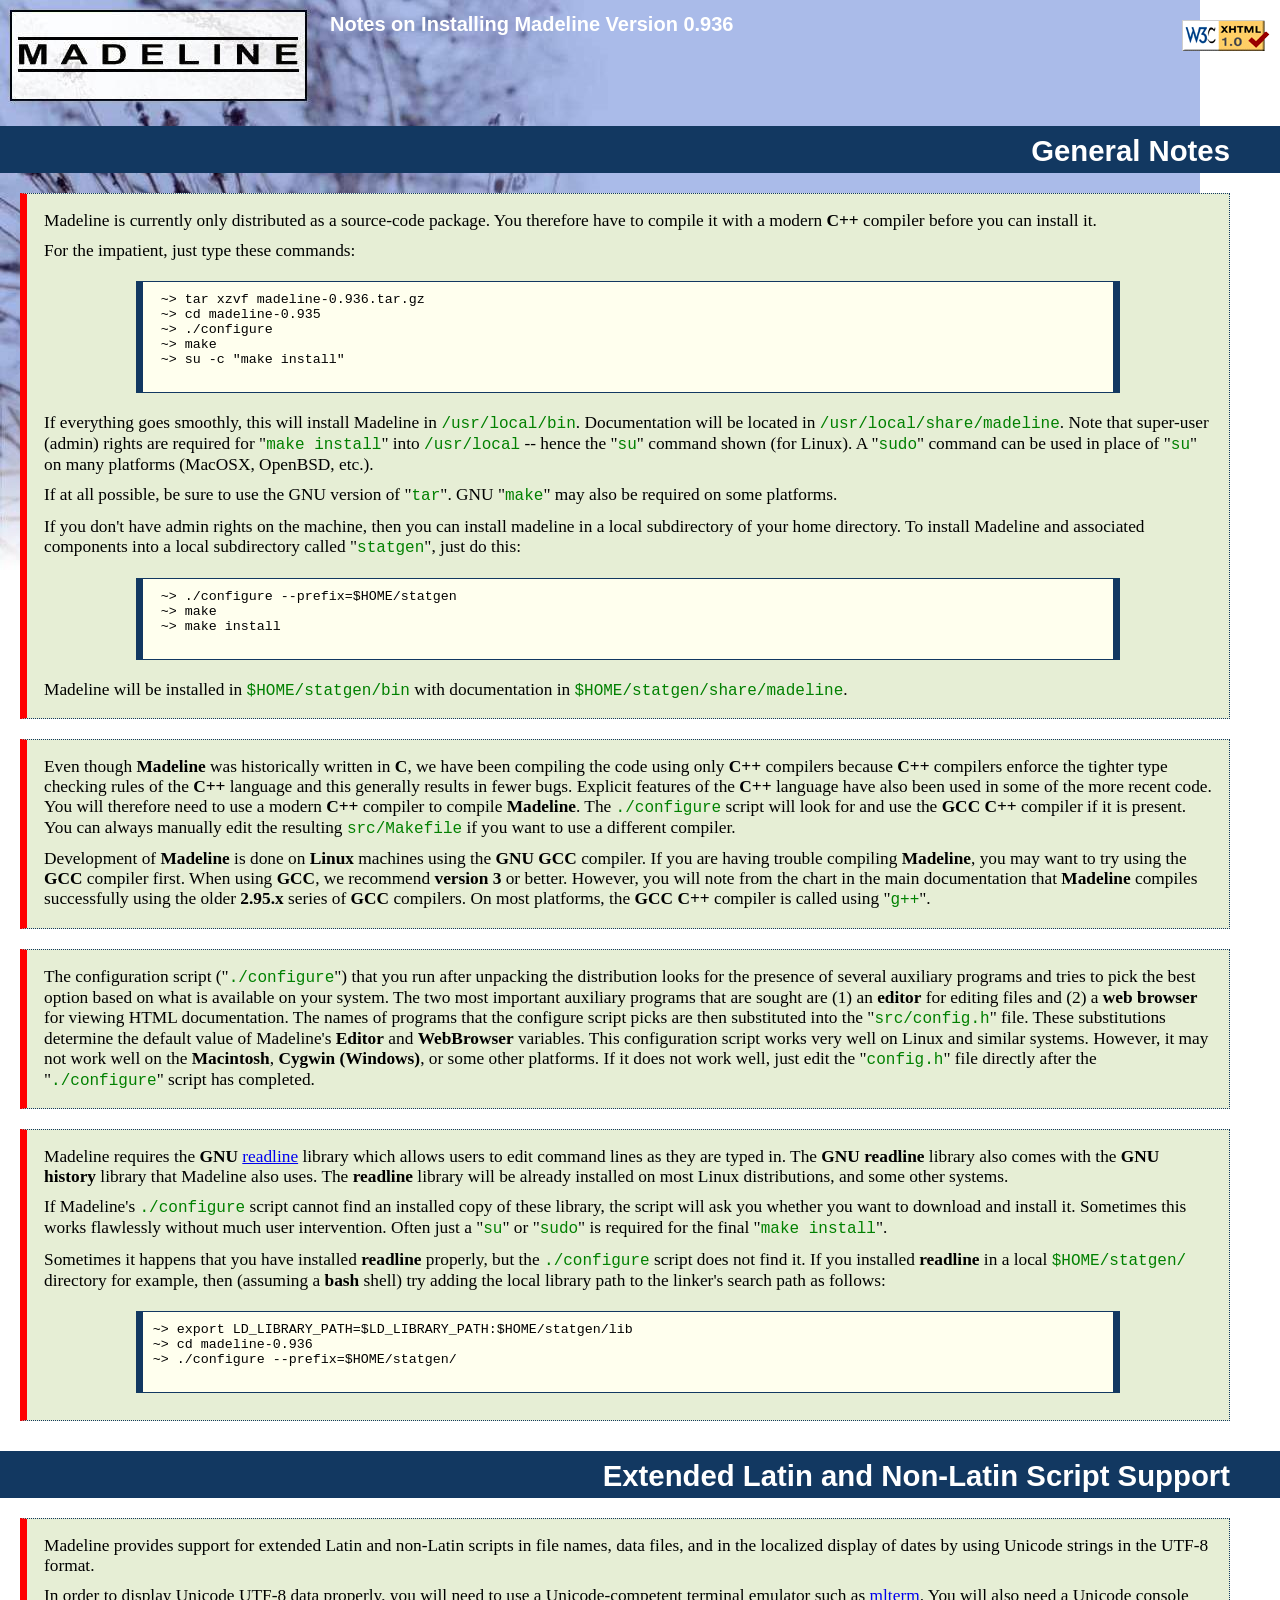
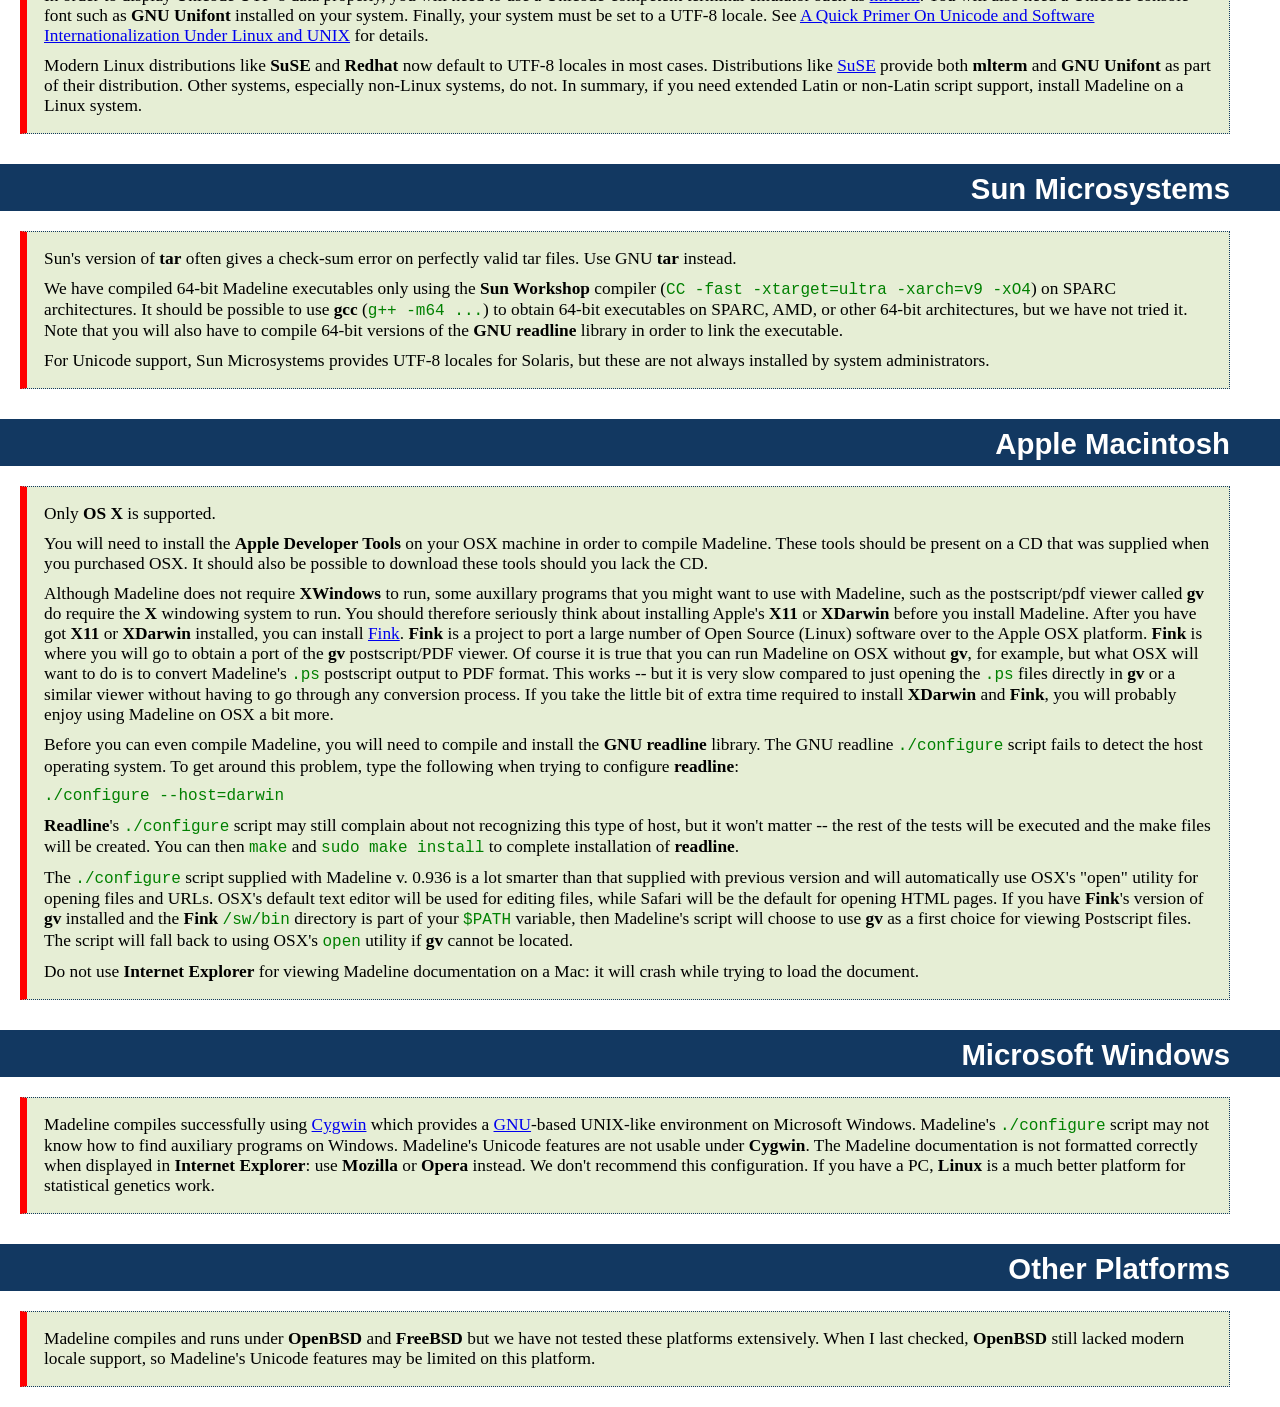
<file: madeline-0.936/documentation/compiling.html>
<!DOCTYPE html 
     PUBLIC "-//W3C//DTD XHTML 1.0 Transitional//EN"
     "http://www.w3.org/TR/xhtml1/DTD/xhtml1-transitional.dtd">
<html xmlns="http://www.w3.org/1999/xhtml">
 <head>
  <meta http-equiv="Content-Type" content="text/html; charset=utf-8"/>
  <meta http-equiv="Content-Language" content="en-us"/>
  <title>Notes On Compiling Madeline Version 0.936</title>
  <link rel="stylesheet" title="Default Style" href="css/madeline-0.css" type="text/css" media="screen"/>
  <script type="text/javascript" language="javascript" src="javascript/iewarning.js" ></script> 
 </head>
 <body onload="warnIEUsers(1);">
  <div class="splash" id="title">

   <a href="http://validator.w3.org/check?uri=referer">
    <img src="images/valid-xhtml10.png" alt="Valid XHTML 1.0!" />
   </a>

   <p class="first">
    Notes on Installing Madeline Version 0.936
   </p>
  </div>
  
 <h1 style="margin-top:95px;">General Notes</h1>
 
 <div class="note">
  <p>
   Madeline is currently only distributed as a source-code package.
   You therefore have to compile it with a modern <b>C++</b> compiler
   before you can install it.
  </p>

  <p>
   For the impatient, just type these commands:
  </p>
  
  <pre>
 ~> tar xzvf madeline-0.936.tar.gz
 ~> cd madeline-0.935
 ~> ./configure
 ~> make
 ~> su -c "make install"  
  </pre>
  
  <p>
   If everything goes smoothly, this will install Madeline in <code>/usr/local/bin</code>.  
   Documentation will be located in <code>/usr/local/share/madeline</code>.  Note that
   super-user (admin) rights are required for "<code>make install</code>" into <code>/usr/local</code>
   -- hence the "<code>su</code>" command shown (for Linux).  A "<code>sudo</code>" command
   can be used in place of "<code>su</code>" on many platforms (MacOSX, OpenBSD, etc.).
  </p>
  
  <p>
   If at all possible, be sure to use the GNU version of "<code>tar</code>".  GNU "<code>make</code>"
    may also be required on some platforms.
  </p>
  
  <p>
   If you don't have admin rights on the machine, then you can install madeline in a local
   subdirectory of your home directory.
   To install Madeline and associated components into a local subdirectory called "<code>statgen</code>",
   just do this:
  </p>
 
  <pre>
 ~> ./configure --prefix=$HOME/statgen
 ~> make
 ~> make install  
  </pre>
  
  <p>
   Madeline will be installed in <code>$HOME/statgen/bin</code> with documentation 
   in <code>$HOME/statgen/share/madeline</code>.
  </p>
 </div>
 
 <div class="note">
  <p>
   Even though <b>Madeline</b> was historically written in <b>C</b>, 
   we have been compiling the code using only <b>C++</b> compilers 
   because <b>C++</b> compilers enforce the tighter type checking rules of the
   <b>C++</b> language and this generally results in fewer bugs.
   Explicit features of the <b>C++</b> language have also been used in some of the 
   more recent code.  You will therefore need to use a modern <b>C++</b> compiler to 
   compile <b>Madeline</b>.  The <code>./configure</code> script will look for and use
   the <b>GCC C++</b> compiler if it is present.  You can always manually edit the 
   resulting <code>src/Makefile</code> if you want to use a different compiler.  
  </p>
 
  <p>
   Development of <b>Madeline</b> is done on <b>Linux</b> machines using the
   <b>GNU GCC</b> compiler.  If you are having trouble compiling <b>Madeline</b>,
   you may want to try using the <b>GCC</b> compiler first.  When using <b>GCC</b>,
   we recommend <b>version 3</b> or better.  However, you will note from the chart
   in the main documentation that <b>Madeline</b> compiles successfully using the older
   <b>2.95.x</b> series of <b>GCC</b> compilers.  On most platforms, the <b>GCC C++</b>
   compiler is called using "<code>g++</code>".
  </p>
 </div>
 
 <div class="note">  
  <p>
   The configuration script ("<code>./configure</code>") that you run after unpacking the 
   distribution looks for the presence of several auxiliary programs and tries to pick
   the best option based on what is available on your system.  The two most important 
   auxiliary programs that are sought are (1) an <b>editor</b> for editing files and
   (2) a <b>web browser</b> for viewing HTML documentation.  The names of programs that the
   configure script picks are then substituted into the "<code>src/config.h</code>" file.  These
   substitutions determine the default value of Madeline's <b>Editor</b> and <b>WebBrowser</b>
   variables.  This configuration script works very well on Linux and similar systems.  However,
   it may not work well on the <b>Macintosh</b>, <b>Cygwin (Windows)</b>, or some other platforms.
   If it does not work well, just edit the "<code>config.h</code>" file directly after the 
   "<code>./configure</code>" script has completed.
  </p>
 </div>
 
 <div class="note">
  <p>
   Madeline requires the <b>GNU</b> <a href="http://ftp.gnu.org/pub/gnu/readline/">readline</a> library
   which allows users to edit command lines as they are typed in.
   The <b>GNU readline</b> library also comes with the <b>GNU history</b> library that Madeline also
   uses.  The <b>readline</b> library
   will be already installed on most Linux distributions, and some other systems.
  </p>
  <p>
   If Madeline's
   <code>./configure</code> script cannot find an installed copy of these library, the script will 
   ask you whether you want to download and install it.  Sometimes this works flawlessly without
   much user intervention.  Often just a "<code>su</code>" or "<code>sudo</code>" is required for
   the final "<code>make install</code>".
  </p>
  
  <p>
   Sometimes it happens that you have installed <b>readline</b> properly, but the <code>./configure</code>
   script does not find it.  If you installed <b>readline</b> in a local <code>$HOME/statgen/</code>
   directory for example, then (assuming a <b>bash</b> shell) try adding the local library path to the 
   linker's search path as follows:
  </p>
  
  <pre>
~> export LD_LIBRARY_PATH=$LD_LIBRARY_PATH:$HOME/statgen/lib
~> cd madeline-0.936
~> ./configure --prefix=$HOME/statgen/
  </pre>  
 </div>

 <h1>Extended Latin and Non-Latin Script Support</h1>
 
 <div class="note">
  <p>
   Madeline provides support for extended Latin and non-Latin scripts in file names, data files, and in 
   the localized display of dates by using Unicode strings in the UTF-8 format.
  </p>
  
  <p>
   In order to display Unicode UTF-8 data properly, you will need to use a Unicode-competent terminal
   emulator such as <a href="http://mlterm.sourceforge.net/">mlterm</a>.  You will also need a Unicode
   console font such as <b>GNU Unifont</b> installed on your system.  Finally, your system must be
   set to a UTF-8 locale.  See <a href="http://eyegene.ophthy.med.umich.edu/unicode/">A Quick Primer On Unicode and 
   Software Internationalization Under Linux and UNIX</a> for details.
  </p>
  
  <p>
   Modern Linux distributions like <b>SuSE</b> and <b>Redhat</b> now default to
   UTF-8 locales in most cases.  Distributions like <a href="http://www.suse.com">SuSE</a> 
   provide both <b>mlterm</b> and <b>GNU Unifont</b> as part of their distribution.  
   Other systems, especially non-Linux systems, do not.  In summary, if you need extended
   Latin or non-Latin script support, install Madeline on a Linux system.
  </p>
 </div>

 <h1>Sun Microsystems</h1>
 
<div class="note">

 <p>
  Sun's version of <b>tar</b> often gives a check-sum error on perfectly
  valid tar files.  Use GNU <b>tar</b> instead.
 </p>

 <p>
 We have compiled 64-bit Madeline executables only using the <b>Sun
 Workshop</b> compiler (<code>CC -fast -xtarget=ultra -xarch=v9 -xO4</code>)
 on SPARC architectures.
 It should be possible to use <b>gcc</b> (<code>g++ -m64 ...</code>) to obtain
 64-bit executables on SPARC, AMD, or other 64-bit architectures, but we 
 have not tried it.  Note that you will also have to compile 64-bit versions
 of the <b>GNU readline</b> library in order to link the executable.
 </p>

 <p>
  For Unicode support, Sun Microsystems provides UTF-8 locales for Solaris, but 
  these are not always installed by system administrators.
 </p>
  
</div>

 <h1>Apple Macintosh</h1>

<div class="note">

<p>
 Only <b>OS X</b> is supported.
</p>
<p>
 You will need to install the <b>Apple Developer Tools</b> on your OSX machine in order to compile Madeline.
 These tools should be present on a CD that was supplied when you purchased OSX.  It should also be possible
 to download these tools should you lack the CD.
</p>
<p>
 Although Madeline does not require <b>XWindows</b>
 to run, some auxillary programs that you might want to use with Madeline, such as the 
 postscript/pdf viewer called <b>gv</b> do require the <b>X</b> windowing system to run.
 You should therefore seriously think about installing Apple's <b>X11</b> or
 <b>XDarwin</b> before you install Madeline.  After you have got <b>X11</b> or <b>XDarwin</b>
 installed, you can install <a href="http://fink.sourceforge.net/">Fink</a>.  <b>Fink</b> is
 a project to port a large number of Open Source (Linux) software over to the Apple OSX platform.
 <b>Fink</b> is where you will go to obtain a port of the <b>gv</b> postscript/PDF viewer.
 Of course it is true that you can run Madeline on OSX without <b>gv</b>, for example, but 
 what OSX will want to do is to convert Madeline's <code>.ps</code> postscript output to 
 PDF format.  This works -- but it is very slow compared to just opening the <code>.ps</code>
 files directly in <b>gv</b> or a similar viewer without having to go through any conversion
 process.  If you take the little bit of extra time required to install <b>XDarwin</b> and
 <b>Fink</b>, you will probably enjoy using Madeline on OSX a bit more.
</p>

<p>
 Before you can even compile Madeline, you will need to compile and install the <b>GNU
 readline</b> library.  The GNU readline <code>./configure</code> script fails to detect
 the host operating system.  To get around this problem, type the following when trying
 to configure <b>readline</b>:
</p>

<p>
 <code>./configure --host=darwin</code>
</p>

<p>
 <b>Readline</b>'s <code>./configure</code> script may still complain about not recognizing
 this type of host, but it won't matter -- the rest of the tests will be executed and the
 make files will be created.  You can then <code>make</code> and <code>sudo make install</code>
 to complete installation of <b>readline</b>.
</p>

<p>
 The <code>./configure</code> script supplied with Madeline v. 0.936 is a lot smarter than
 that supplied with previous version and
 will automatically use OSX's "open" utility for opening files and URLs.  OSX's default text
 editor will be used for editing files, while Safari will be the default for opening HTML pages.
 If you have <b>Fink</b>'s version of <b>gv</b> installed and the <b>Fink</b> <code>/sw/bin</code>
 directory is part of your <code>$PATH</code> variable, then Madeline's script will choose to use
 <b>gv</b> as a first choice for viewing Postscript files.  The script will fall back to using
 OSX's <code>open</code> utility if <b>gv</b> cannot be located.
</p>

<p>
  Do not
 use <b>Internet Explorer</b> for viewing Madeline documentation on a Mac:
 it will crash while trying to load the document.
</p>

</div>


<h1>Microsoft Windows</h1>

<div class="note">
<p>
 Madeline compiles successfully using <a href="http://sources.redhat.com/cygwin" >Cygwin</a>
 which provides a <a href="http://www.gnu.org" >GNU</a>-based UNIX-like environment on 
 Microsoft Windows.  Madeline's <code>./configure</code> script may not know how
 to find auxiliary programs on Windows. 
 Madeline's Unicode features are not usable under <b>Cygwin</b>.
 The Madeline documentation is not formatted correctly when displayed in <b>Internet
 Explorer</b>: use <b>Mozilla</b> or <b>Opera</b> instead.  We don't recommend this 
 configuration.  If you have a PC,  <b>Linux</b> is a much better platform for 
 statistical genetics work.
</p>
</div>

<h1>Other Platforms</h1>

<div class="note">
<p>
 Madeline compiles and runs under <b>OpenBSD</b> and <b>FreeBSD</b> but we have not
 tested these platforms extensively.  When I last checked, <b>OpenBSD</b> still lacked
 modern locale support, so Madeline's Unicode features may be limited on this platform.
</p>

</div>
 
 </body>
</html>
</file>
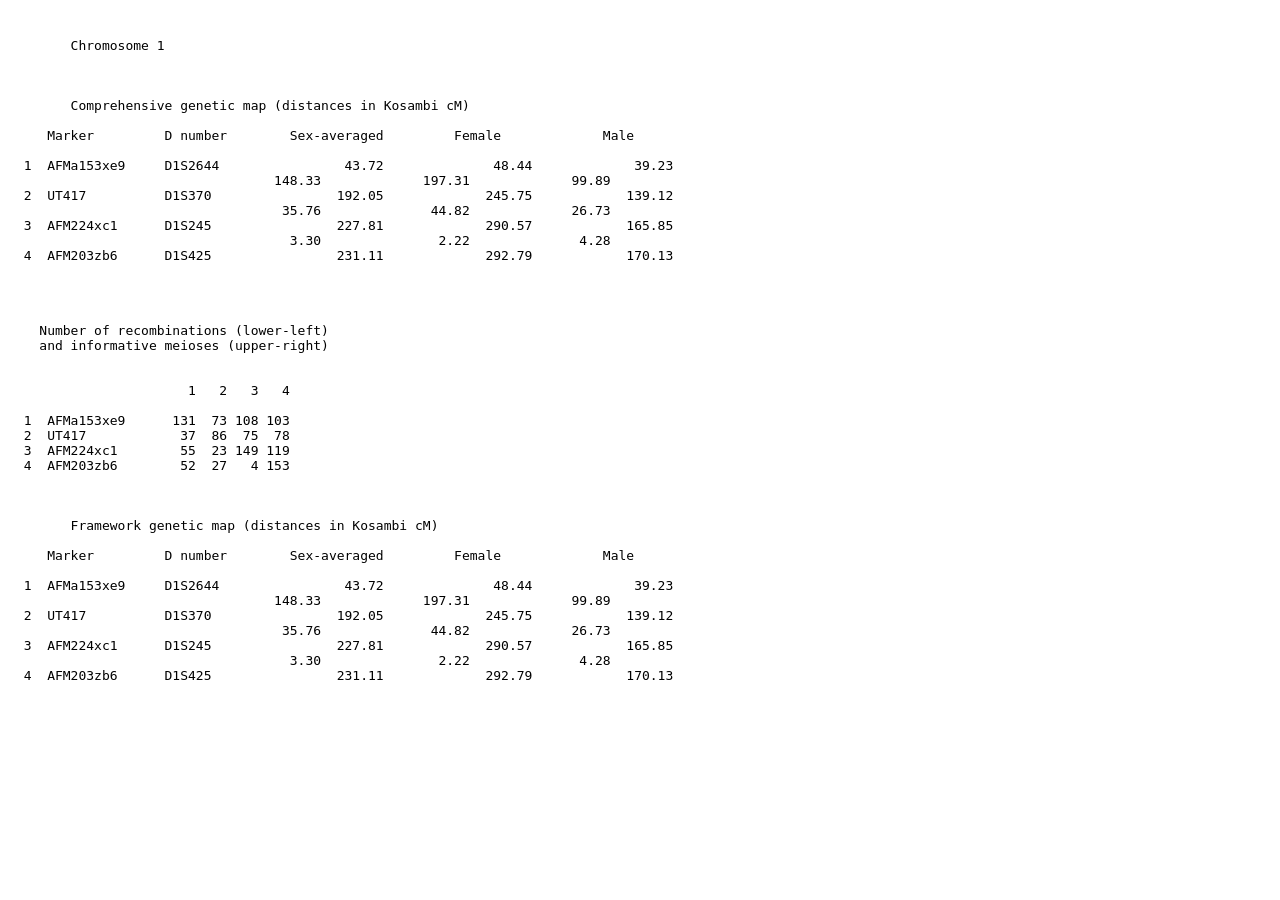
<file: madeline-0.936/examples/map/marshfield_chr1_comprehensive_map.html>
<html><head>
<title>Make Your Own Map Output</title>
</head><body><pre>


        Chromosome 1



        Comprehensive genetic map (distances in Kosambi cM)

     Marker         D number        Sex-averaged         Female             Male

  1  AFMa153xe9     D1S2644                43.72              48.44             39.23    
                                  148.33             197.31             99.89
  2  UT417          D1S370                192.05             245.75            139.12    
                                   35.76              44.82             26.73
  3  AFM224xc1      D1S245                227.81             290.57            165.85    
                                    3.30               2.22              4.28
  4  AFM203zb6      D1S425                231.11             292.79            170.13    




    Number of recombinations (lower-left)
    and informative meioses (upper-right)


                       1   2   3   4

  1  AFMa153xe9      131  73 108 103    
  2  UT417            37  86  75  78    
  3  AFM224xc1        55  23 149 119    
  4  AFM203zb6        52  27   4 153    



        Framework genetic map (distances in Kosambi cM)

     Marker         D number        Sex-averaged         Female             Male

  1  AFMa153xe9     D1S2644                43.72              48.44             39.23
                                  148.33             197.31             99.89
  2  UT417          D1S370                192.05             245.75            139.12
                                   35.76              44.82             26.73
  3  AFM224xc1      D1S245                227.81             290.57            165.85
                                    3.30               2.22              4.28
  4  AFM203zb6      D1S425                231.11             292.79            170.13




</pre></body></html>
</file>
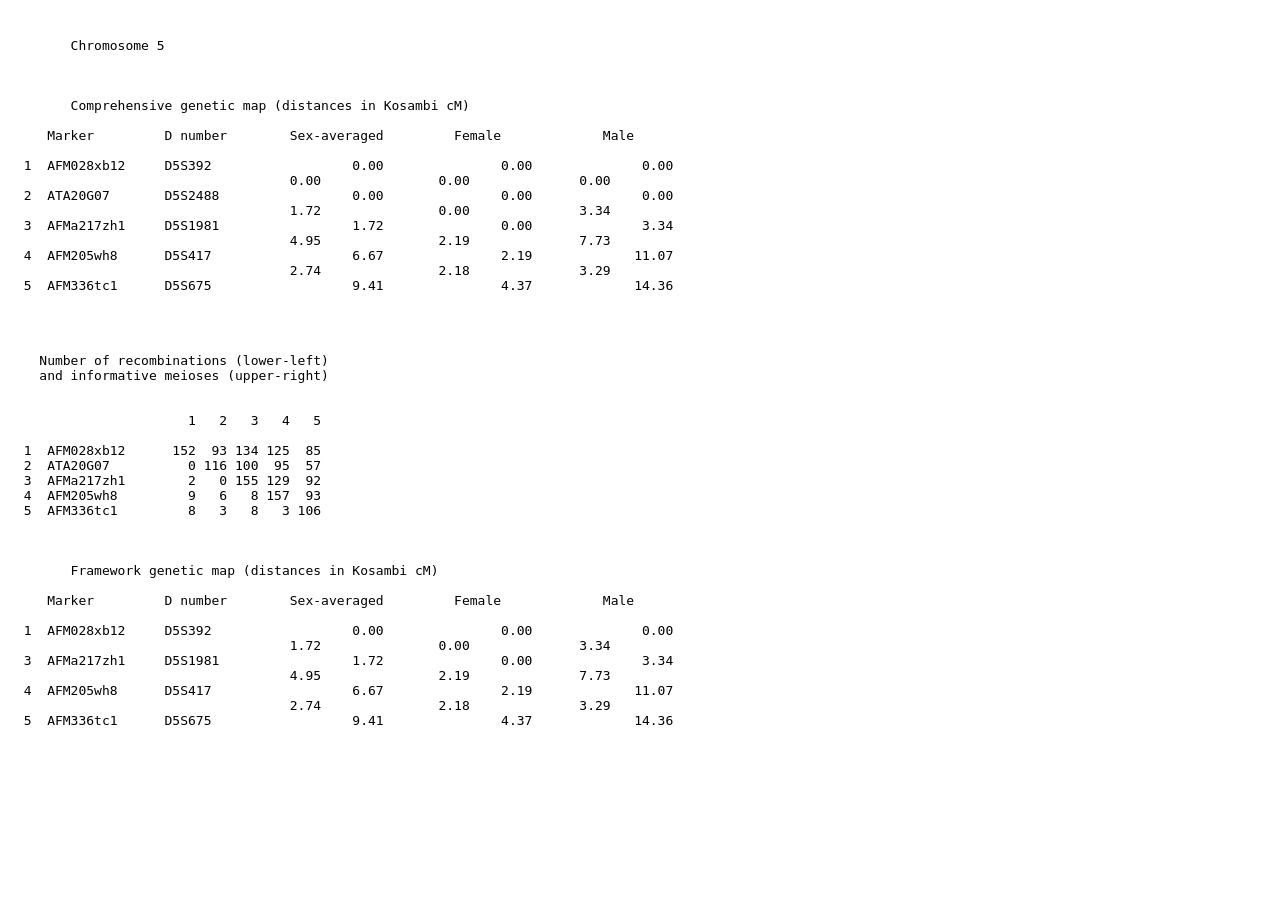
<file: madeline-0.936/examples/map/marshfield_chr5_comprehensive_map.html>
<html><head>
<title>Make Your Own Map Output</title>
</head><body><pre>


        Chromosome 5



        Comprehensive genetic map (distances in Kosambi cM)

     Marker         D number        Sex-averaged         Female             Male

  1  AFM028xb12     D5S392                  0.00               0.00              0.00    
                                    0.00               0.00              0.00
  2  ATA20G07       D5S2488                 0.00               0.00              0.00    
                                    1.72               0.00              3.34
  3  AFMa217zh1     D5S1981                 1.72               0.00              3.34    
                                    4.95               2.19              7.73
  4  AFM205wh8      D5S417                  6.67               2.19             11.07    
                                    2.74               2.18              3.29
  5  AFM336tc1      D5S675                  9.41               4.37             14.36    




    Number of recombinations (lower-left)
    and informative meioses (upper-right)


                       1   2   3   4   5

  1  AFM028xb12      152  93 134 125  85    
  2  ATA20G07          0 116 100  95  57    
  3  AFMa217zh1        2   0 155 129  92    
  4  AFM205wh8         9   6   8 157  93    
  5  AFM336tc1         8   3   8   3 106    



        Framework genetic map (distances in Kosambi cM)

     Marker         D number        Sex-averaged         Female             Male

  1  AFM028xb12     D5S392                  0.00               0.00              0.00
                                    1.72               0.00              3.34
  3  AFMa217zh1     D5S1981                 1.72               0.00              3.34
                                    4.95               2.19              7.73
  4  AFM205wh8      D5S417                  6.67               2.19             11.07
                                    2.74               2.18              3.29
  5  AFM336tc1      D5S675                  9.41               4.37             14.36




</pre></body></html>
</file>
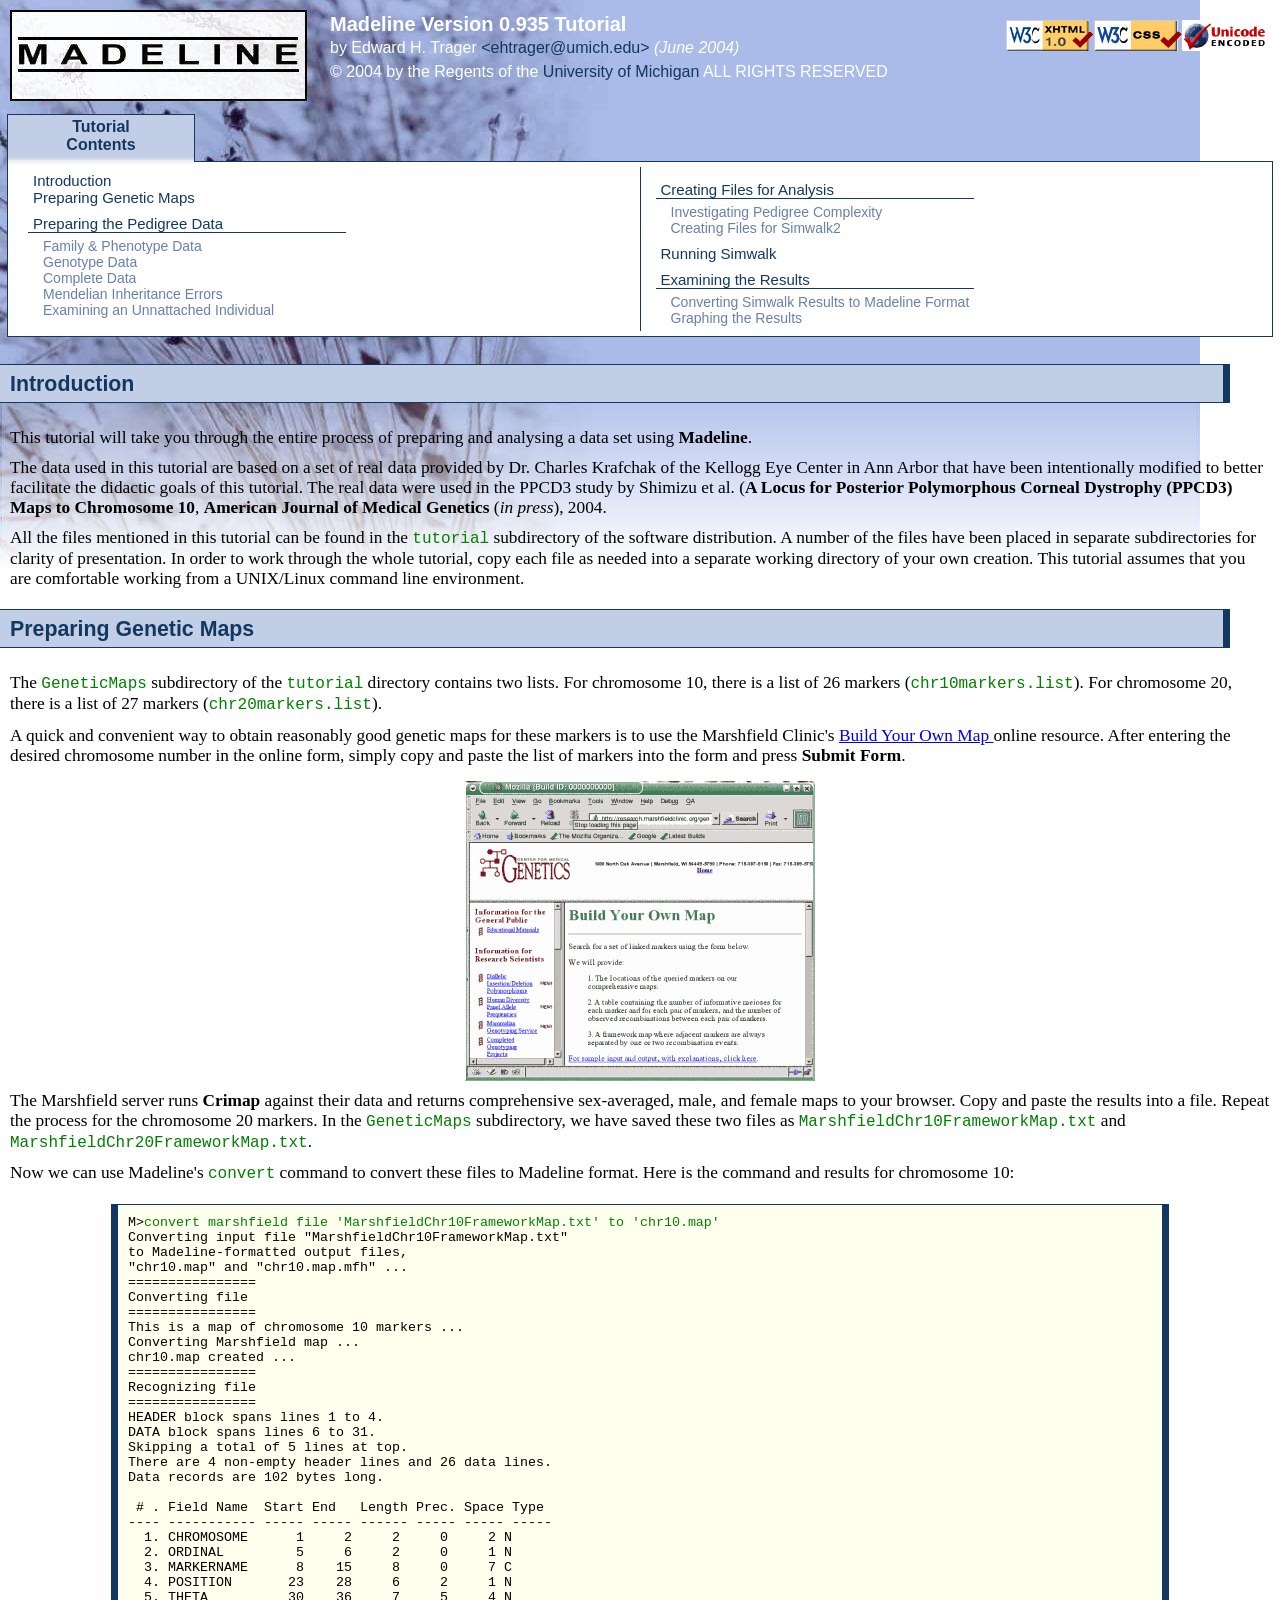
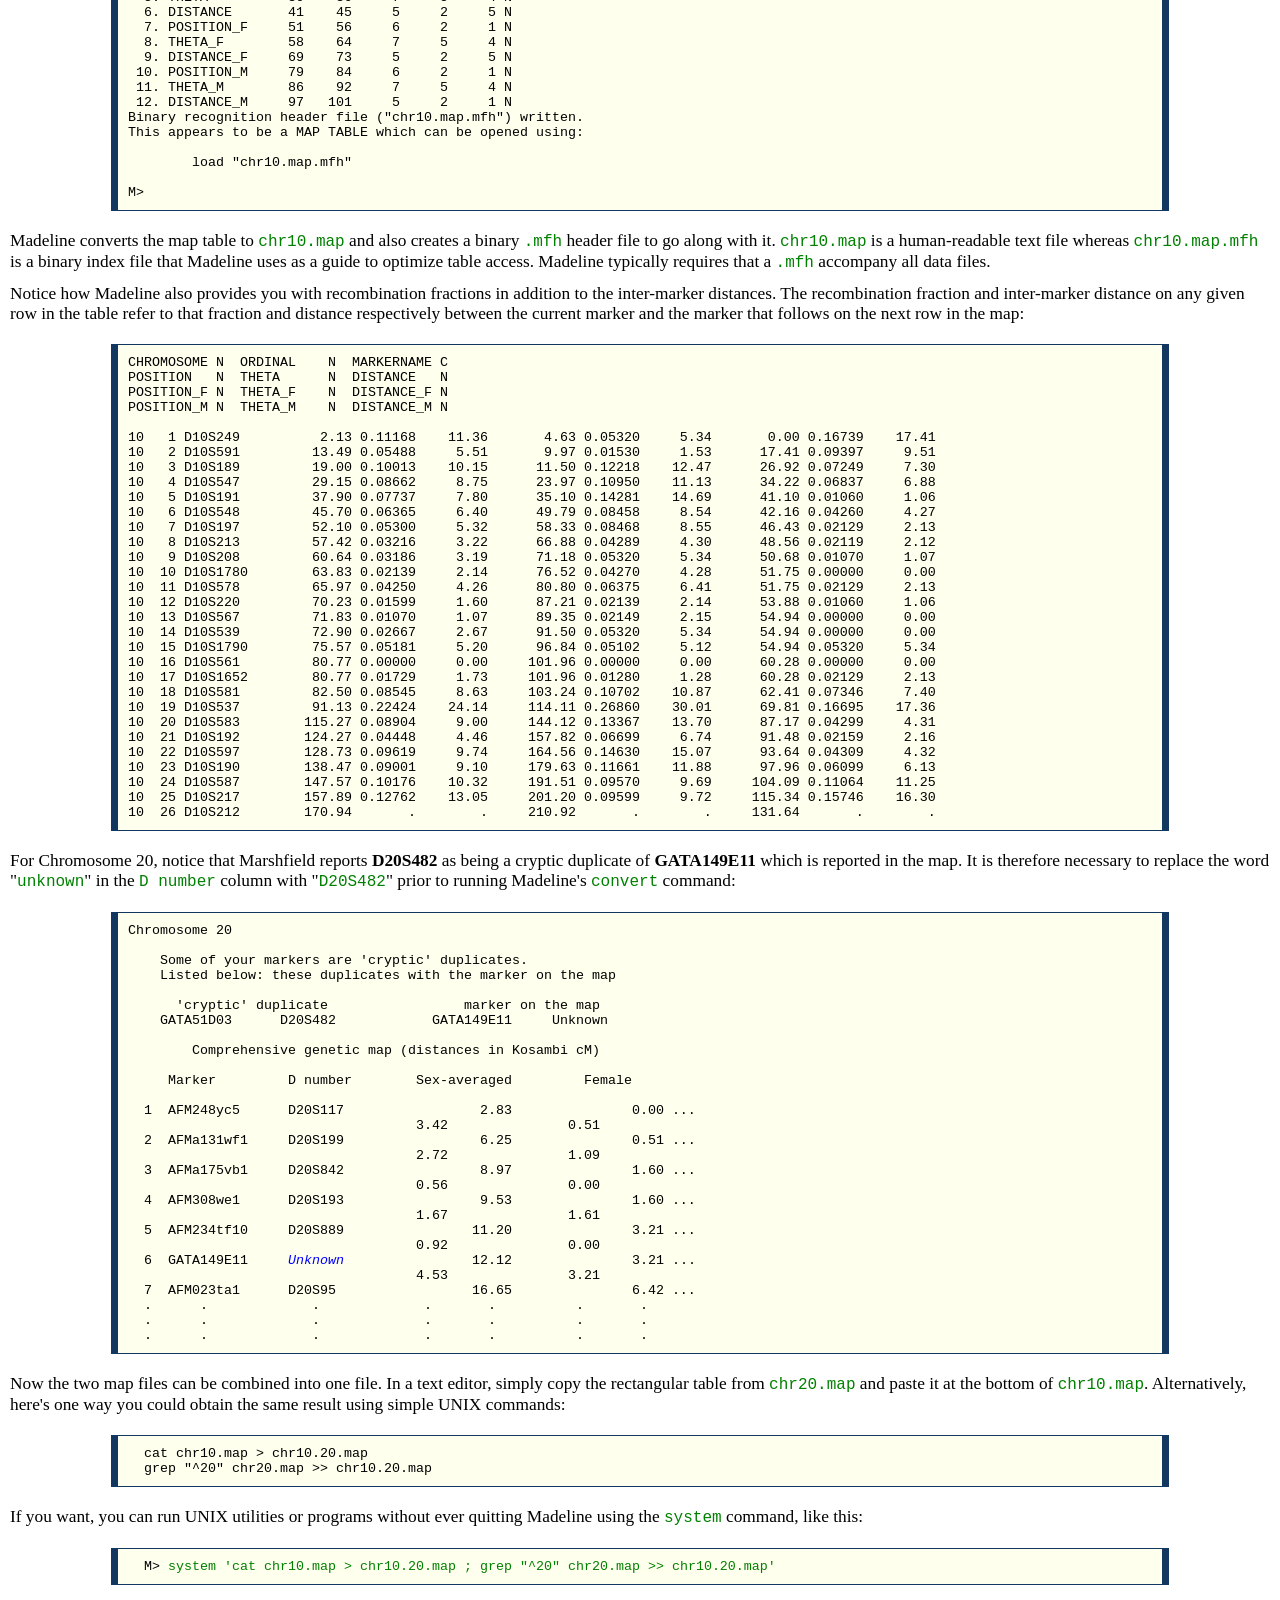
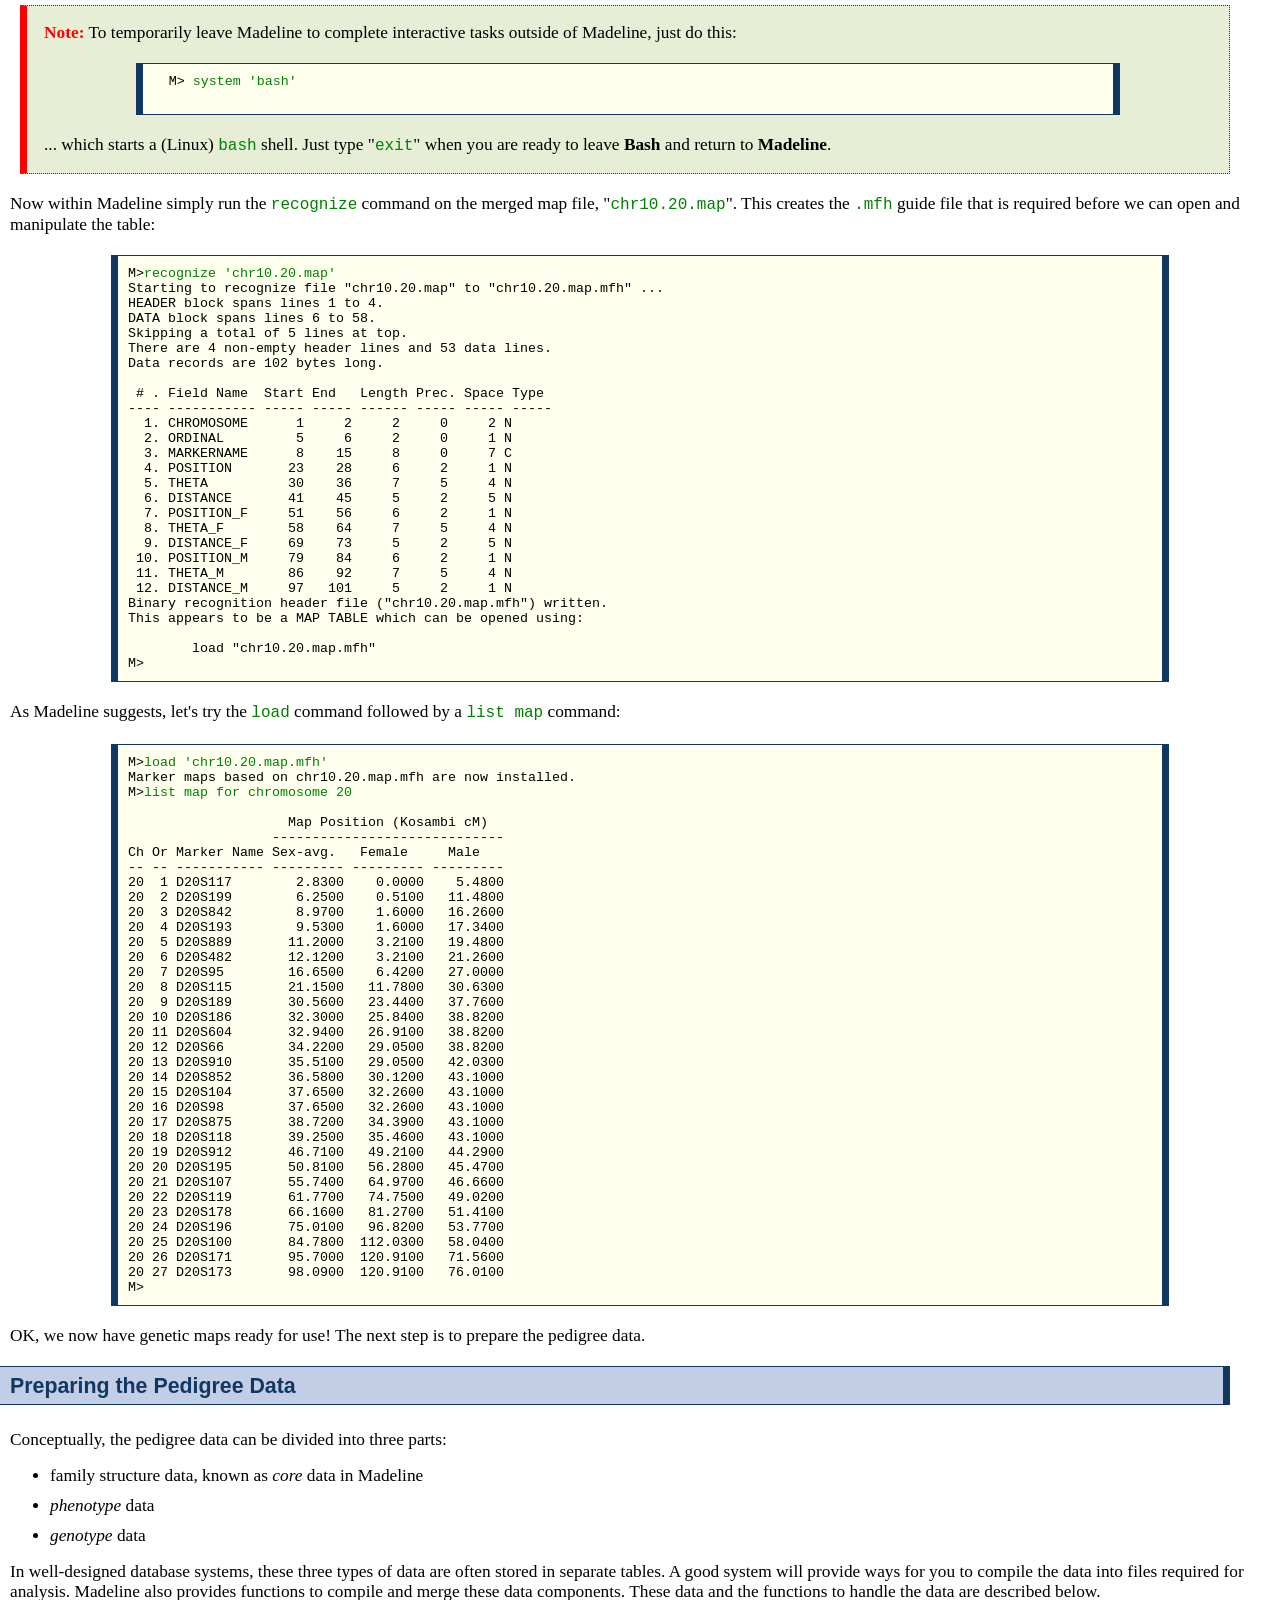
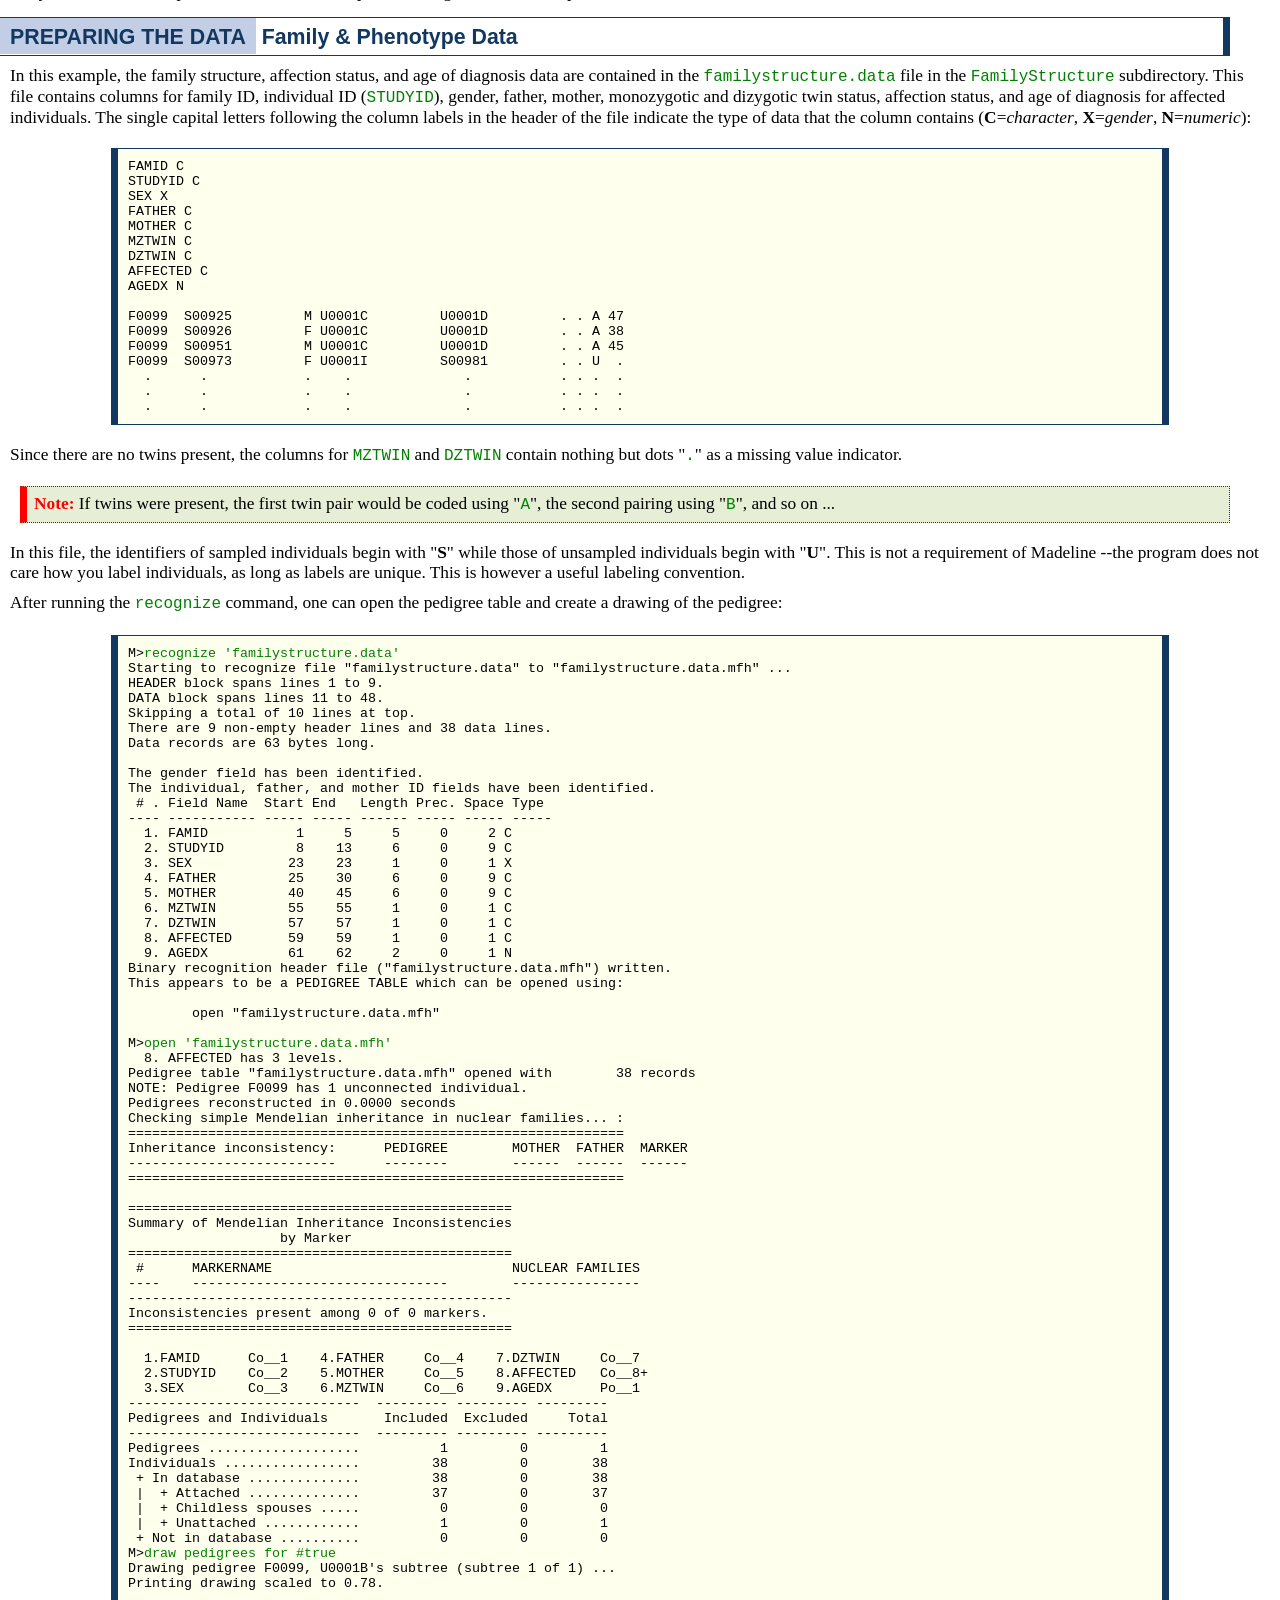
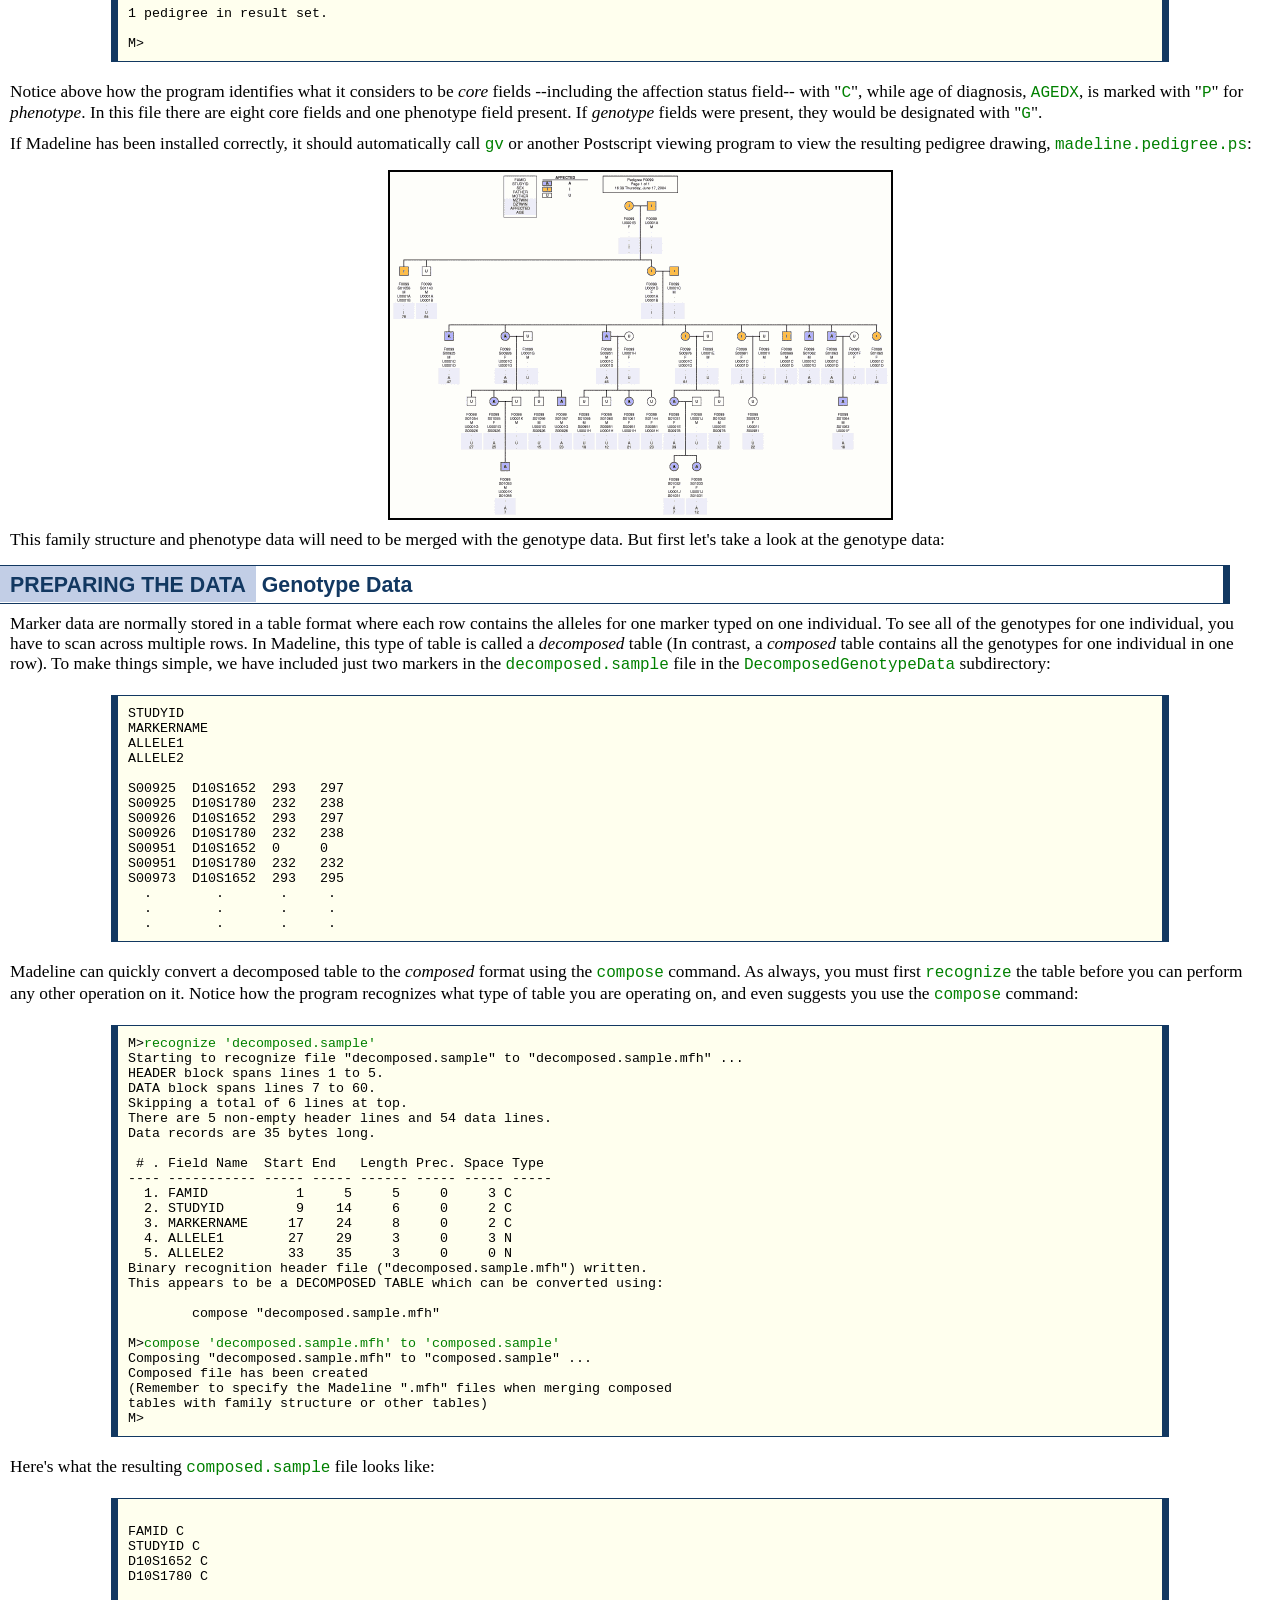
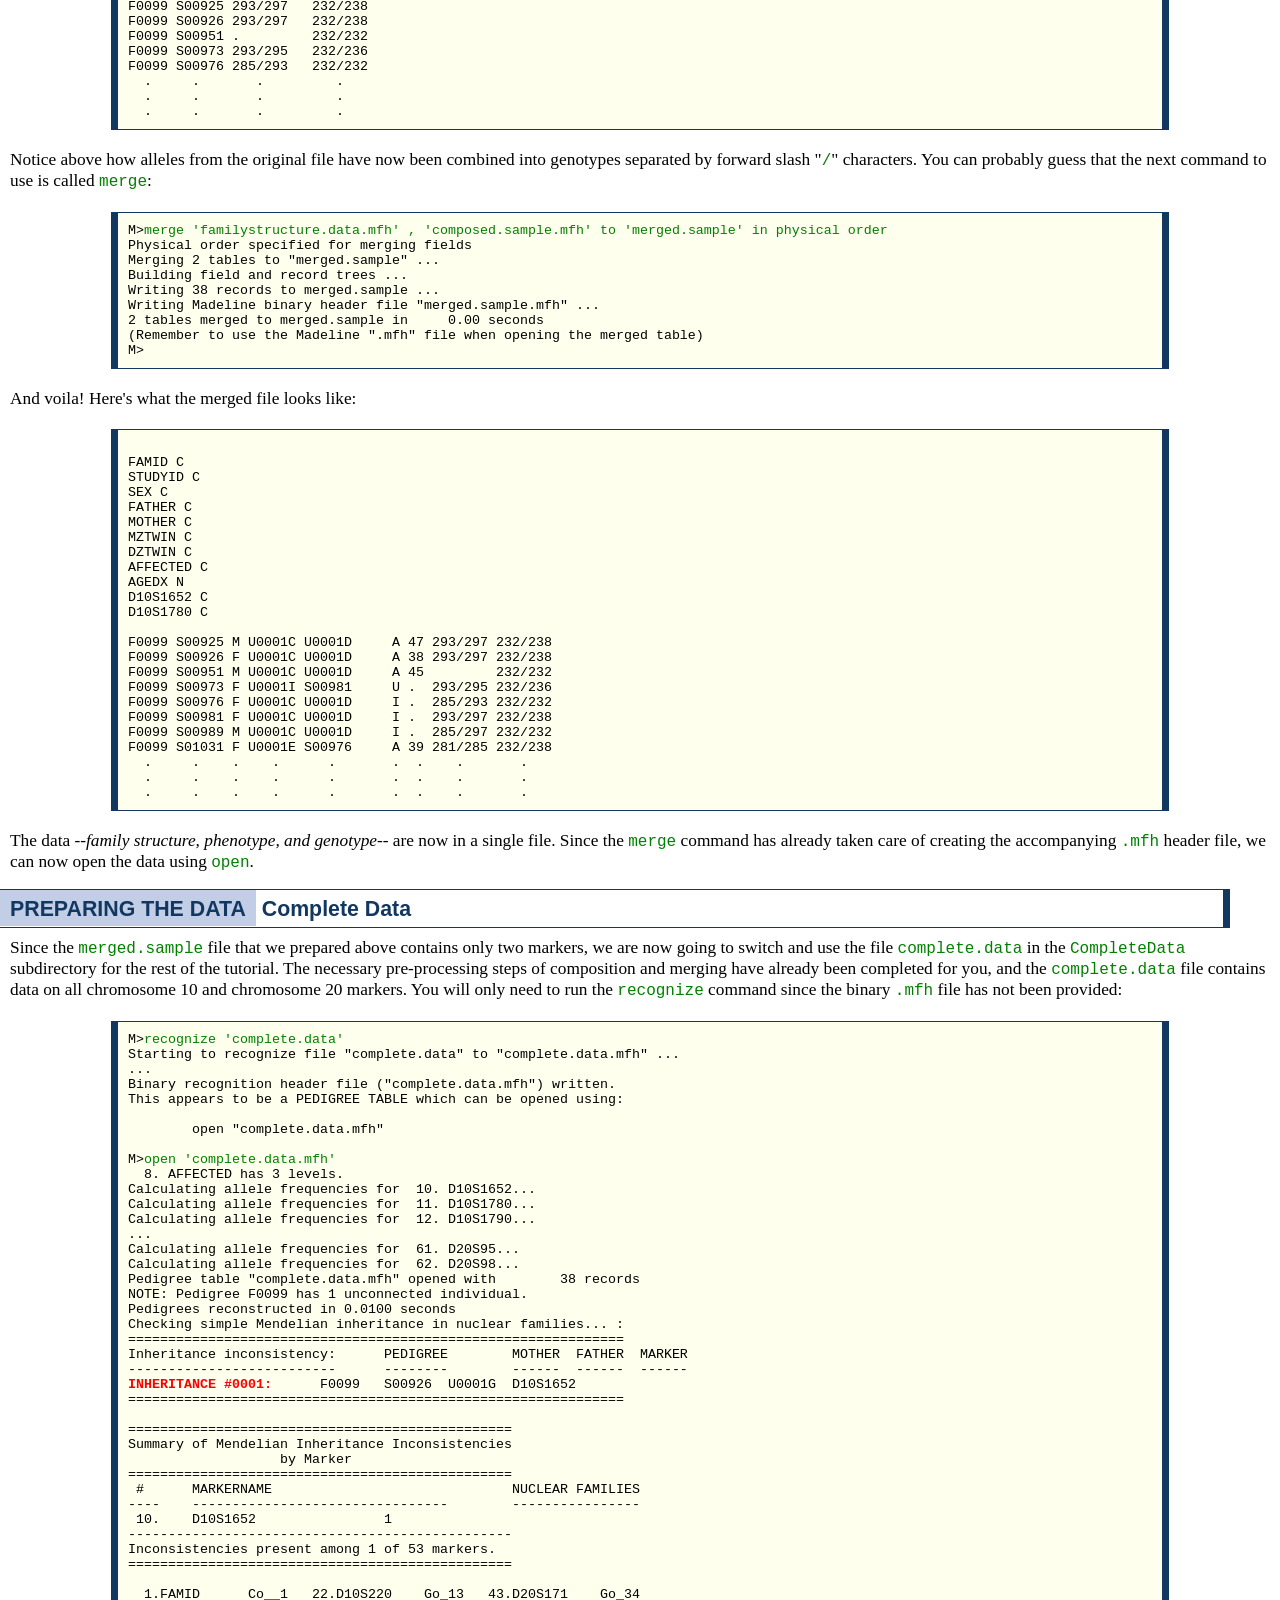
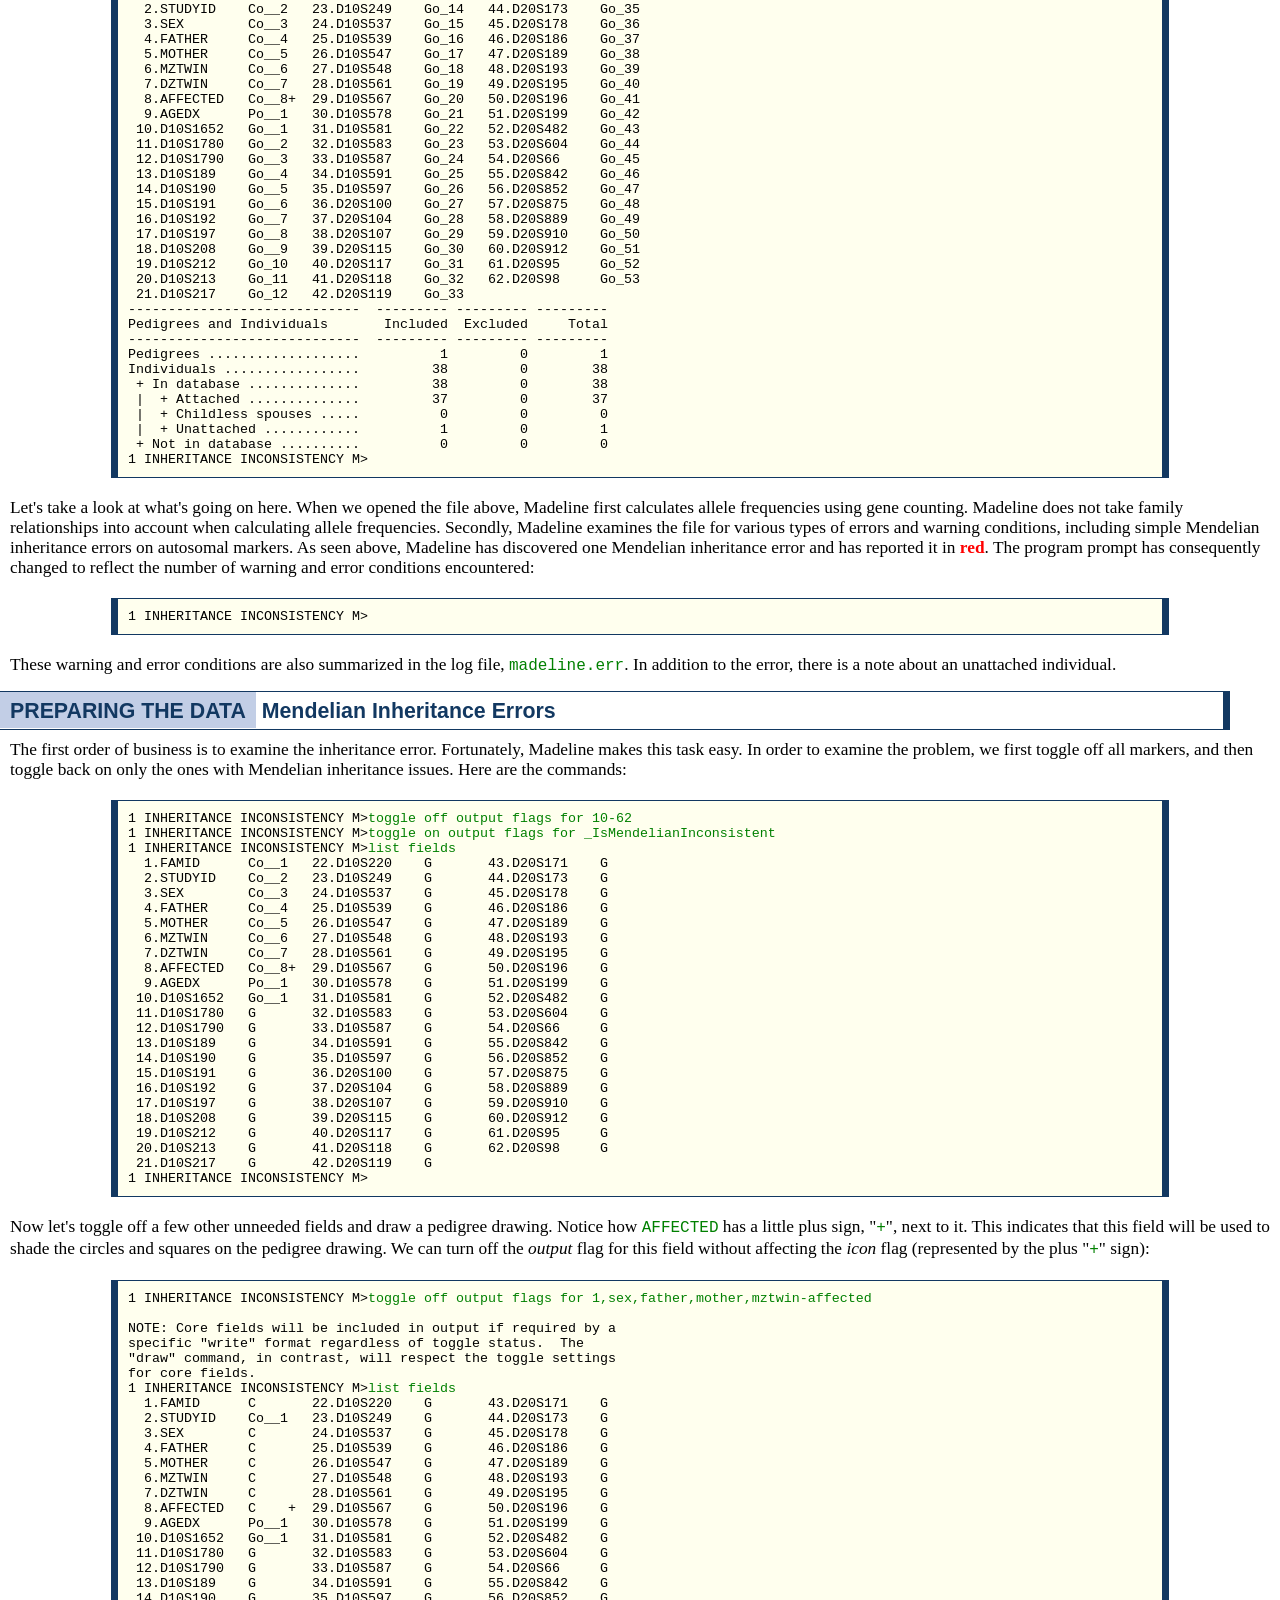
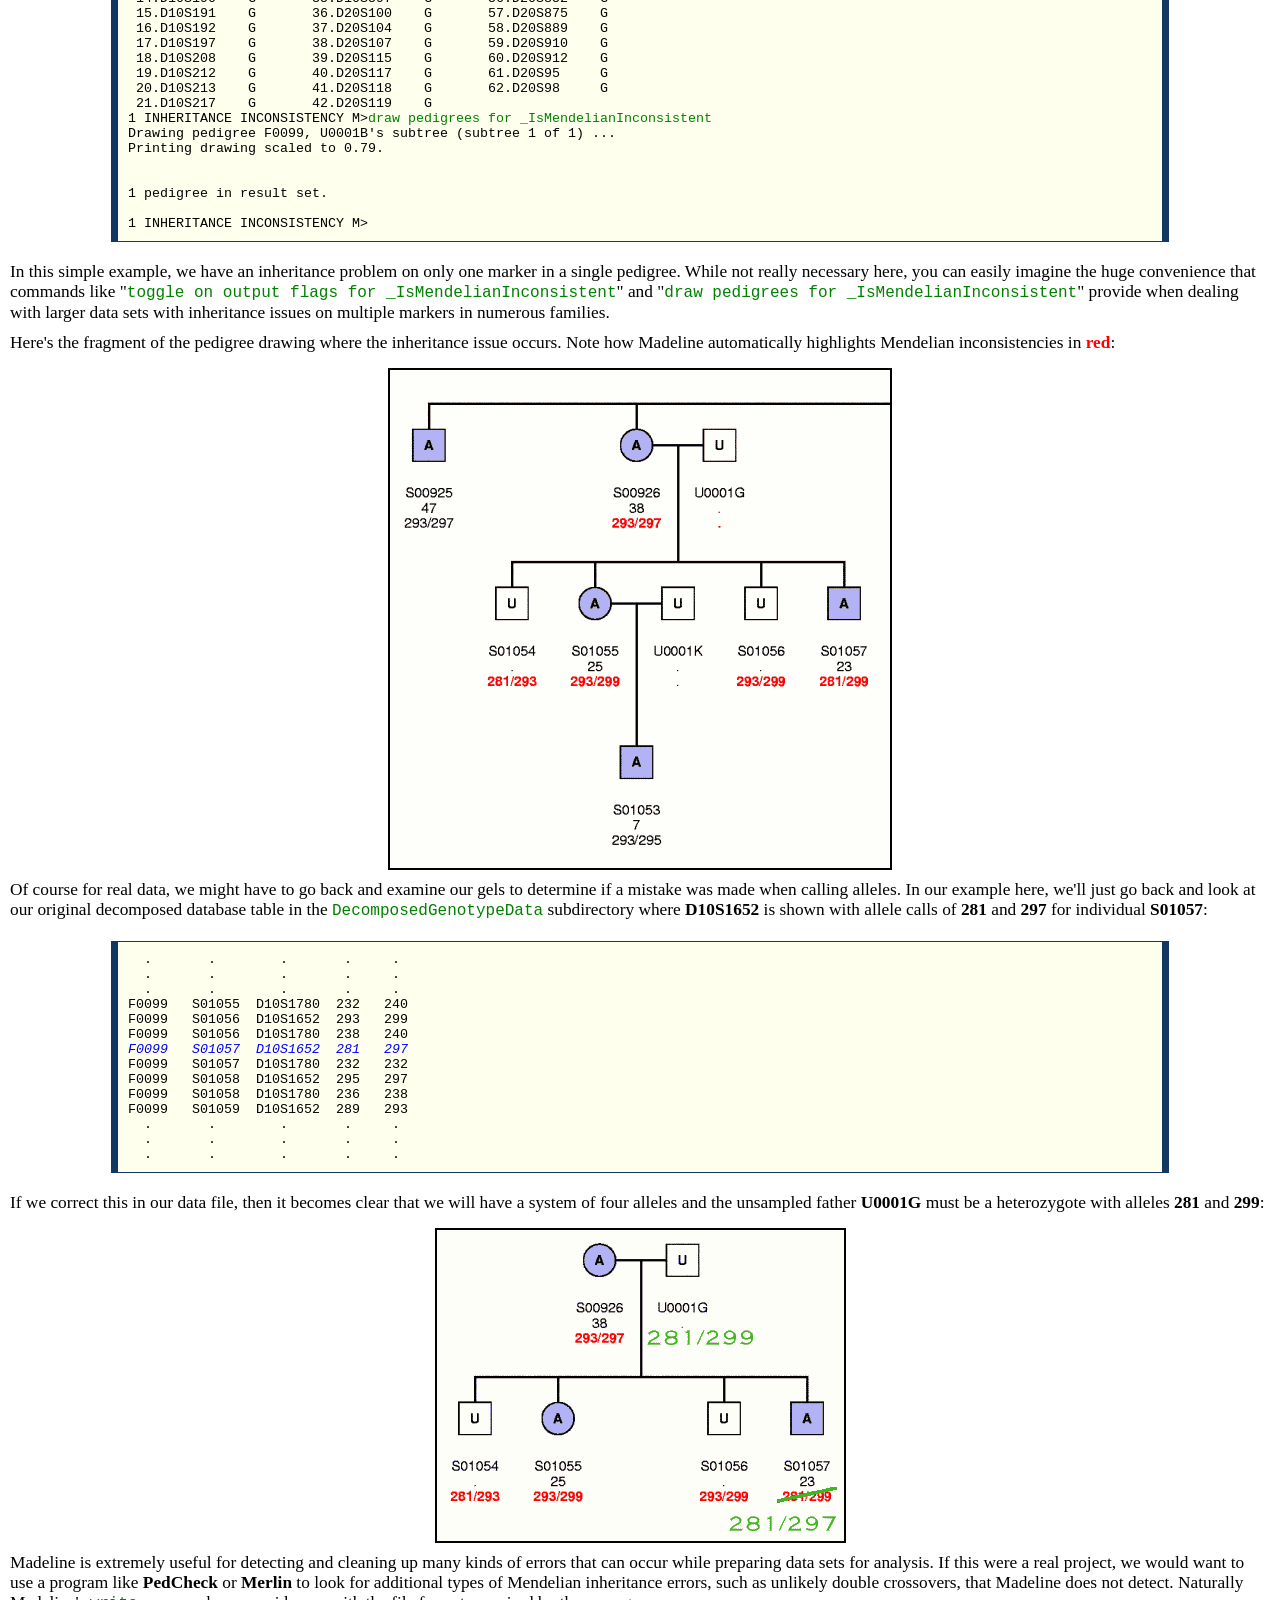
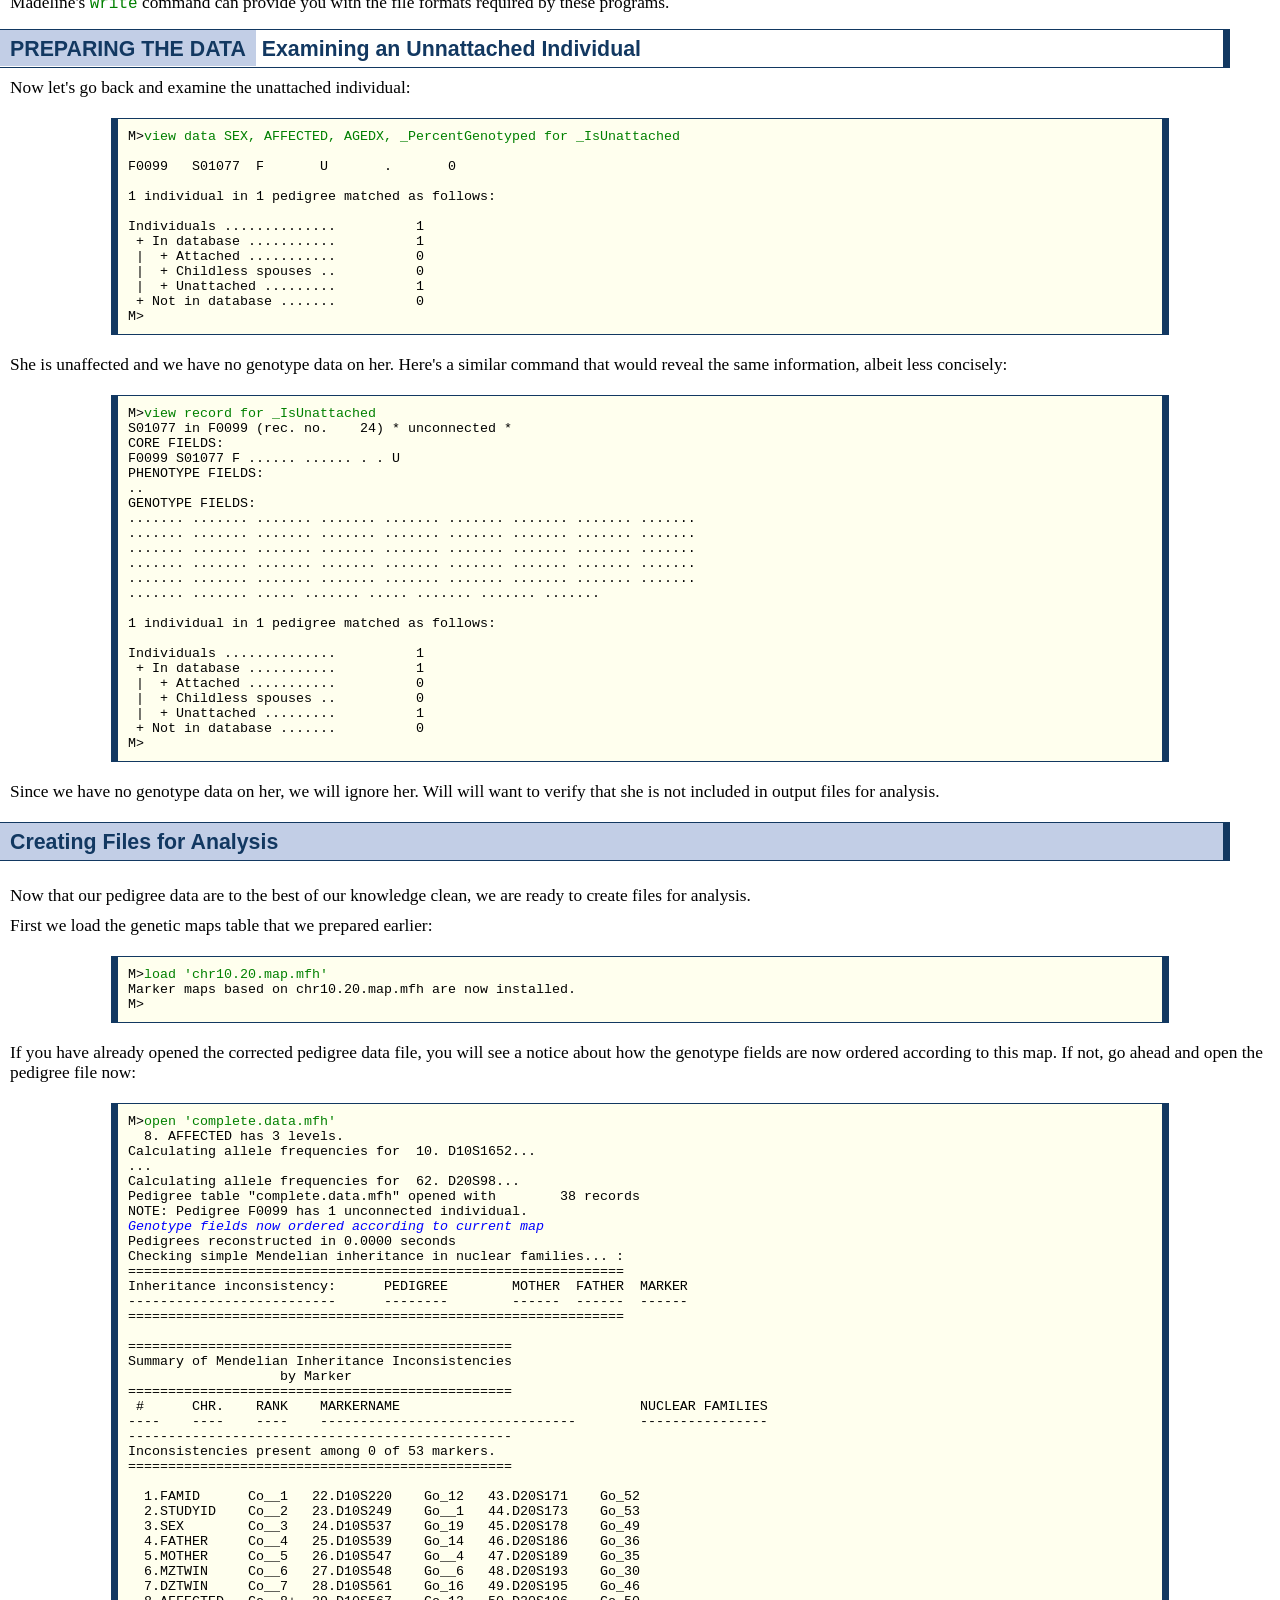
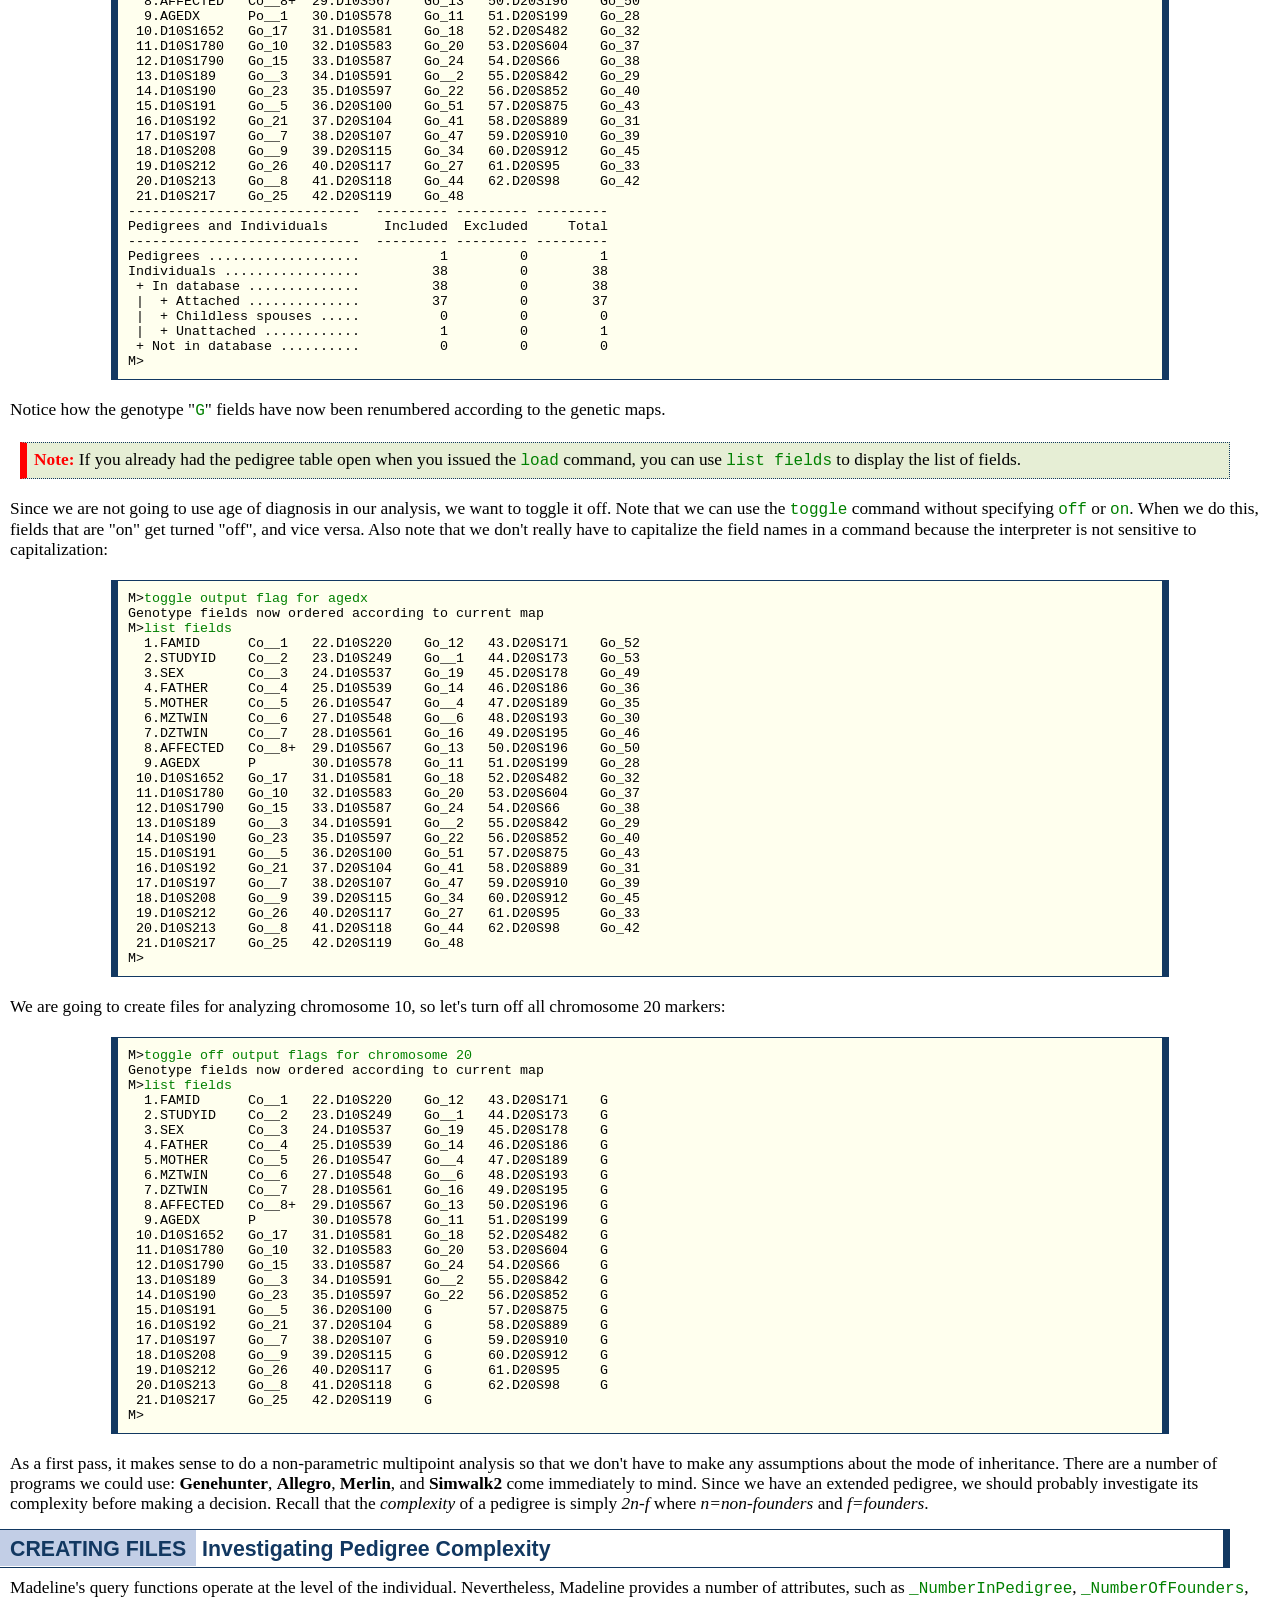
<file: madeline-0.936/tutorial/Documentation/MadelineTutorial.html>
<!DOCTYPE html
     PUBLIC "-//W3C//DTD XHTML 1.0 Transitional//EN"
     "http://www.w3.org/TR/xhtml1/DTD/xhtml1-transitional.dtd">
<html xmlns="http://www.w3.org/1999/xhtml">
 <head>
  <meta http-equiv="Content-Type" content="text/html; charset=utf-8"/>
  <meta http-equiv="Content-Language" content="en-us"/>
  <title>Madeline Version 0.935 Tutorial</title>
  <link rel="stylesheet" title="Default Style" href="css/madeline-0.css" type="text/css" media="screen"/>
  <script type="text/javascript" language="javascript" src="javascript/iewarning.js" ></script>
 </head>
 <body onload="warnIEUsers(1);">

  <div class="splash" id="title">

   <a href="http://www.unicode.org">
    <img src="images/unicode-encoded.png" alt="Encoded in UTF-8 Unicode" />
   </a>

   <a href="http://jigsaw.w3.org/css-validator/check/referer">
    <img src="images/valid-css.png" alt="Valid CSS!" /> 
   </a>

   <a href="http://validator.w3.org/check?uri=referer">
    <img src="images/valid-xhtml10.png" alt="Valid XHTML 1.0!" />
   </a>

   <p class="first">
    Madeline Version 0.935 Tutorial
   </p>
   <p>
    by Edward H. Trager 
    <a href="mailto: ehtrager@umich.edu">
     &lt;ehtrager@umich.edu&gt;
    </a>
    <i>
     (June 2004)
    </i>
   </p>
   <p>
    &copy; 2004 by the Regents of the 
    <a href="http://www.umich.edu" >
     University of Michigan
    </a>
    ALL RIGHTS RESERVED
   </p>
  </div>

<br />

 <div class="tabCardContainer">
  <div class="tabContainer">    
   <span class="tab" style="display:block;">Tutorial <br /> Contents</span>
   <br />
  </div>
  <div class="cardContainer">
   <span class="erasedLine" id="eraser"></span>
   <div class="card" id="card1">
    <table summary="">
     <tr>
      <td>
    <a class="h3" href="#intro">Introduction</a>
    <a class="h3" href="#prepgen">Preparing Genetic Maps</a>
    <a class="h3h" href="#prepped">Preparing the Pedigree Data</a>
    <a href="#phenotype">Family &amp; Phenotype Data</a>
    <a href="#genotype">Genotype Data</a>
    <a href="#complete">Complete Data</a>
    <a href="#mendelian">Mendelian Inheritance Errors</a>
    <a href="#unattached">Examining an Unnattached Individual</a>
      </td>
      <td class="noline">
    <a class="h3h" href="#files">Creating Files for Analysis</a>
    <a href="#complexity">Investigating Pedigree Complexity</a>
    <a href="#simwalk">Creating Files for Simwalk2</a>
    <a class="h3a" href="#running">Running Simwalk</a>
    <a class="h3h" href="#examining">Examining the Results</a>
    <a href="#converting">Converting Simwalk Results to Madeline Format</a>
    <a href="#graphing">Graphing the Results</a>
      </td>
     </tr>
    </table>
   </div>
  </div>
 </div>

<h3><a name="intro">Introduction</a></h3>

<p>
 This tutorial will take you through the entire process of preparing and
 analysing a data set using <b>Madeline</b>.
</p>

<p>
 The data used in this tutorial are based on a set of real data
 provided by Dr. Charles Krafchak of the Kellogg Eye Center in
 Ann Arbor that have been intentionally modified to better facilitate the
 didactic goals of this tutorial.  The real data were used in
 the PPCD3 study by Shimizu et al. (<b>A Locus for Posterior Polymorphous
 Corneal Dystrophy (PPCD3) Maps to Chromosome 10</b>, <b>American
 Journal of Medical Genetics</b> (<i>in press</i>), 2004.
</p>

<p>
 All the files mentioned in this tutorial
 can be found in the <code>tutorial</code> subdirectory of the software
 distribution.  A number of the files have been placed in separate
 subdirectories for clarity of presentation.  In order to work through
 the whole tutorial, copy each file as needed into a separate working
 directory of your own creation.  This tutorial assumes that you are
 comfortable working from a UNIX/Linux command line environment.
</p>

<h3><a name="prepgen">Preparing Genetic Maps</a></h3>

<p>
 The <code>GeneticMaps</code> subdirectory of the <code>tutorial</code> directory
 contains two lists.  For chromosome
 10, there is a list of 26 markers (<code>chr10markers.list</code>).  
 For chromosome 20, there is a list of 27 markers (<code>chr20markers.list</code>).
</p>

<p>
 A quick and convenient way to obtain reasonably good genetic maps for these
 markers is to use the Marshfield Clinic's
 <a href="http://research.marshfieldclinic.org/genetics/Map_Markers/mapmaker/MapFormFrames.html">
  Build Your Own Map
 </a>
 online resource.  After entering the desired chromosome number in
 the online form, simply copy and
 paste the list of markers into the form and press <b>Submit Form</b>.
</p>

<a href="http://research.marshfieldclinic.org/genetics/Map_Markers/mapmaker/MapFormFrames.html">
 <img src="images/BuildYourOwnMap1.png" alt="Marshfield Build Your Own Map screenshot" />
</a>

<p>
 The Marshfield server runs <b>Crimap</b> against their data and returns
 comprehensive sex-averaged, male, and female maps to your browser.  
 Copy and paste the results into a file. Repeat the process for the 
 chromosome 20 markers.  In the <code>GeneticMaps</code> subdirectory, we have saved
 these two files as <code>MarshfieldChr10FrameworkMap.txt</code> and
 <code>MarshfieldChr20FrameworkMap.txt</code>.
</p>

<p>
 Now we can use Madeline's <code>convert</code> command to convert these
 files to Madeline format.  Here is the command and results for chromosome 10:
</p>

<pre>
M&gt;<span class="command">convert marshfield file 'MarshfieldChr10FrameworkMap.txt' to 'chr10.map'</span>
Converting input file "MarshfieldChr10FrameworkMap.txt"
to Madeline-formatted output files,
"chr10.map" and "chr10.map.mfh" ...
================
Converting file
================
This is a map of chromosome 10 markers ...
Converting Marshfield map ...
chr10.map created ...
================
Recognizing file
================
HEADER block spans lines 1 to 4.
DATA block spans lines 6 to 31.
Skipping a total of 5 lines at top.
There are 4 non-empty header lines and 26 data lines.
Data records are 102 bytes long.

 # . Field Name  Start End   Length Prec. Space Type
---- ----------- ----- ----- ------ ----- ----- -----
  1. CHROMOSOME      1     2     2     0     2 N
  2. ORDINAL         5     6     2     0     1 N
  3. MARKERNAME      8    15     8     0     7 C
  4. POSITION       23    28     6     2     1 N
  5. THETA          30    36     7     5     4 N
  6. DISTANCE       41    45     5     2     5 N
  7. POSITION_F     51    56     6     2     1 N
  8. THETA_F        58    64     7     5     4 N
  9. DISTANCE_F     69    73     5     2     5 N
 10. POSITION_M     79    84     6     2     1 N
 11. THETA_M        86    92     7     5     4 N
 12. DISTANCE_M     97   101     5     2     1 N
Binary recognition header file ("chr10.map.mfh") written.
This appears to be a MAP TABLE which can be opened using:

        load "chr10.map.mfh"

M&gt;
</pre>

<p>
 Madeline converts the map table to <code>chr10.map</code> and
 also creates a binary <code>.mfh</code> header file to go along
 with it.  <code>chr10.map</code> is a human-readable text file
 whereas <code>chr10.map.mfh</code> is a binary index file that
 Madeline uses as a guide to optimize table access.  Madeline 
 typically requires that a <code>.mfh</code> accompany all
 data files.
</p>
<p>
 Notice how Madeline also
 provides you with recombination fractions in addition to the 
 inter-marker distances.  The recombination fraction and inter-marker
 distance on any given row in the table refer to that fraction and
 distance respectively between the current marker and the marker that 
 follows on the next row in the map:
</p>

<pre>
CHROMOSOME N  ORDINAL    N  MARKERNAME C
POSITION   N  THETA      N  DISTANCE   N
POSITION_F N  THETA_F    N  DISTANCE_F N
POSITION_M N  THETA_M    N  DISTANCE_M N

10   1 D10S249          2.13 0.11168    11.36       4.63 0.05320     5.34       0.00 0.16739    17.41 
10   2 D10S591         13.49 0.05488     5.51       9.97 0.01530     1.53      17.41 0.09397     9.51 
10   3 D10S189         19.00 0.10013    10.15      11.50 0.12218    12.47      26.92 0.07249     7.30 
10   4 D10S547         29.15 0.08662     8.75      23.97 0.10950    11.13      34.22 0.06837     6.88 
10   5 D10S191         37.90 0.07737     7.80      35.10 0.14281    14.69      41.10 0.01060     1.06 
10   6 D10S548         45.70 0.06365     6.40      49.79 0.08458     8.54      42.16 0.04260     4.27 
10   7 D10S197         52.10 0.05300     5.32      58.33 0.08468     8.55      46.43 0.02129     2.13 
10   8 D10S213         57.42 0.03216     3.22      66.88 0.04289     4.30      48.56 0.02119     2.12 
10   9 D10S208         60.64 0.03186     3.19      71.18 0.05320     5.34      50.68 0.01070     1.07 
10  10 D10S1780        63.83 0.02139     2.14      76.52 0.04270     4.28      51.75 0.00000     0.00 
10  11 D10S578         65.97 0.04250     4.26      80.80 0.06375     6.41      51.75 0.02129     2.13 
10  12 D10S220         70.23 0.01599     1.60      87.21 0.02139     2.14      53.88 0.01060     1.06 
10  13 D10S567         71.83 0.01070     1.07      89.35 0.02149     2.15      54.94 0.00000     0.00 
10  14 D10S539         72.90 0.02667     2.67      91.50 0.05320     5.34      54.94 0.00000     0.00 
10  15 D10S1790        75.57 0.05181     5.20      96.84 0.05102     5.12      54.94 0.05320     5.34 
10  16 D10S561         80.77 0.00000     0.00     101.96 0.00000     0.00      60.28 0.00000     0.00 
10  17 D10S1652        80.77 0.01729     1.73     101.96 0.01280     1.28      60.28 0.02129     2.13 
10  18 D10S581         82.50 0.08545     8.63     103.24 0.10702    10.87      62.41 0.07346     7.40 
10  19 D10S537         91.13 0.22424    24.14     114.11 0.26860    30.01      69.81 0.16695    17.36 
10  20 D10S583        115.27 0.08904     9.00     144.12 0.13367    13.70      87.17 0.04299     4.31 
10  21 D10S192        124.27 0.04448     4.46     157.82 0.06699     6.74      91.48 0.02159     2.16 
10  22 D10S597        128.73 0.09619     9.74     164.56 0.14630    15.07      93.64 0.04309     4.32 
10  23 D10S190        138.47 0.09001     9.10     179.63 0.11661    11.88      97.96 0.06099     6.13 
10  24 D10S587        147.57 0.10176    10.32     191.51 0.09570     9.69     104.09 0.11064    11.25 
10  25 D10S217        157.89 0.12762    13.05     201.20 0.09599     9.72     115.34 0.15746    16.30 
10  26 D10S212        170.94       .        .     210.92       .        .     131.64       .        . 
</pre>

<p>
For Chromosome 20, notice that Marshfield reports <b>D20S482</b> as being
a cryptic duplicate of <b>GATA149E11</b> which is reported in the map.
It is therefore necessary to replace the word "<code>unknown</code>" 
in the <code>D number</code> column with "<code>D20S482</code>" prior to running
Madeline's <code>convert</code> command:
</p>

<pre>
Chromosome 20

    Some of your markers are 'cryptic' duplicates.
    Listed below: these duplicates with the marker on the map

      'cryptic' duplicate                 marker on the map
    GATA51D03      D20S482            GATA149E11     Unknown        

        Comprehensive genetic map (distances in Kosambi cM)

     Marker         D number        Sex-averaged         Female       

  1  AFM248yc5      D20S117                 2.83               0.00 ...  
                                    3.42               0.51           
  2  AFMa131wf1     D20S199                 6.25               0.51 ...  
                                    2.72               1.09           
  3  AFMa175vb1     D20S842                 8.97               1.60 ...  
                                    0.56               0.00           
  4  AFM308we1      D20S193                 9.53               1.60 ...  
                                    1.67               1.61           
  5  AFM234tf10     D20S889                11.20               3.21 ...  
                                    0.92               0.00           
  6  GATA149E11     <span class="codecomment">Unknown</span>                12.12               3.21 ...  
                                    4.53               3.21           
  7  AFM023ta1      D20S95                 16.65               6.42 ...
  .      .             .             .       .          .       . 
  .      .             .             .       .          .       . 
  .      .             .             .       .          .       . 
</pre>

<p>
Now the two map files can be combined into one file.  In a text editor,
simply copy the rectangular table from <code>chr20.map</code> and paste
it at the bottom of <code>chr10.map</code>.  Alternatively, here's one
way you could obtain the same result using simple UNIX commands:
</p>

<pre>
  cat chr10.map &gt; chr10.20.map
  grep "^20" chr20.map &gt;&gt; chr10.20.map
</pre>

<p>
If you want, you can run UNIX utilities or programs without ever quitting 
Madeline using the <code>system</code> command, like this:
</p>

<pre>
  M&gt; <span class="command">system 'cat chr10.map &gt; chr10.20.map ; grep "^20" chr20.map &gt;&gt; chr10.20.map'</span>
</pre>

<div class="note">
 <p>
  <span class="notebene">Note:</span> To temporarily leave Madeline
  to complete interactive tasks outside of Madeline, just do this:
 </p>

 <pre>
  M&gt; <span class="command">system 'bash'</span>
 </pre>
 
 <p>
  ... which starts a (Linux) <code>bash</code> shell.  Just type "<code>exit</code>"
  when you are ready to leave <b>Bash</b> and return to <b>Madeline</b>.
 </p>
</div>

<p>
Now within Madeline simply run the <code>recognize</code> command on
the merged map file, "<code>chr10.20.map</code>".  This creates the
<code>.mfh</code> guide file that is required before we can open and
manipulate the table:
</p>

<pre>
M&gt;<span class="command">recognize 'chr10.20.map'</span>
Starting to recognize file "chr10.20.map" to "chr10.20.map.mfh" ...
HEADER block spans lines 1 to 4.
DATA block spans lines 6 to 58.
Skipping a total of 5 lines at top.
There are 4 non-empty header lines and 53 data lines.
Data records are 102 bytes long.

 # . Field Name  Start End   Length Prec. Space Type
---- ----------- ----- ----- ------ ----- ----- -----
  1. CHROMOSOME      1     2     2     0     2 N
  2. ORDINAL         5     6     2     0     1 N
  3. MARKERNAME      8    15     8     0     7 C
  4. POSITION       23    28     6     2     1 N
  5. THETA          30    36     7     5     4 N
  6. DISTANCE       41    45     5     2     5 N
  7. POSITION_F     51    56     6     2     1 N
  8. THETA_F        58    64     7     5     4 N
  9. DISTANCE_F     69    73     5     2     5 N
 10. POSITION_M     79    84     6     2     1 N
 11. THETA_M        86    92     7     5     4 N
 12. DISTANCE_M     97   101     5     2     1 N
Binary recognition header file ("chr10.20.map.mfh") written.
This appears to be a MAP TABLE which can be opened using:

        load "chr10.20.map.mfh"
M&gt;
</pre>

<p>
As Madeline suggests, let's try the <code>load</code> command
followed by a <code>list map</code> command:
</p>

<pre>
M&gt;<span class="command">load 'chr10.20.map.mfh'</span>
Marker maps based on chr10.20.map.mfh are now installed.
M&gt;<span class="command">list map for chromosome 20</span>

                    Map Position (Kosambi cM)
                  -----------------------------
Ch Or Marker Name Sex-avg.   Female     Male
-- -- ----------- --------- --------- ---------
20  1 D20S117        2.8300    0.0000    5.4800
20  2 D20S199        6.2500    0.5100   11.4800
20  3 D20S842        8.9700    1.6000   16.2600
20  4 D20S193        9.5300    1.6000   17.3400
20  5 D20S889       11.2000    3.2100   19.4800
20  6 D20S482       12.1200    3.2100   21.2600
20  7 D20S95        16.6500    6.4200   27.0000
20  8 D20S115       21.1500   11.7800   30.6300
20  9 D20S189       30.5600   23.4400   37.7600
20 10 D20S186       32.3000   25.8400   38.8200
20 11 D20S604       32.9400   26.9100   38.8200
20 12 D20S66        34.2200   29.0500   38.8200
20 13 D20S910       35.5100   29.0500   42.0300
20 14 D20S852       36.5800   30.1200   43.1000
20 15 D20S104       37.6500   32.2600   43.1000
20 16 D20S98        37.6500   32.2600   43.1000
20 17 D20S875       38.7200   34.3900   43.1000
20 18 D20S118       39.2500   35.4600   43.1000
20 19 D20S912       46.7100   49.2100   44.2900
20 20 D20S195       50.8100   56.2800   45.4700
20 21 D20S107       55.7400   64.9700   46.6600
20 22 D20S119       61.7700   74.7500   49.0200
20 23 D20S178       66.1600   81.2700   51.4100
20 24 D20S196       75.0100   96.8200   53.7700
20 25 D20S100       84.7800  112.0300   58.0400
20 26 D20S171       95.7000  120.9100   71.5600
20 27 D20S173       98.0900  120.9100   76.0100
M&gt;
</pre>

<p>
OK, we now have genetic maps ready for use!
The next step is to prepare the pedigree data.
</p>

<h3><a name="prepped">Preparing the Pedigree Data</a></h3>

<p>
Conceptually, the pedigree data can be divided into
three parts:
</p>

<ul>
 <li>family structure data, known as <i>core</i> data in Madeline</li>
 <li><i>phenotype</i> data</li>
 <li><i>genotype</i> data</li>
</ul>

<p>
In well-designed database systems, these three types of data
are often stored in separate tables. A good system will provide
ways for you to compile the data into files required for analysis.
Madeline also provides functions to compile and merge these data components.
These data and the functions to handle the data are described below.
</p>

<h4><a name="phenotype"><span class="topic">Preparing the Data</span> Family &amp; Phenotype Data</a></h4>

<p>
In this example, the family structure, affection status, and age of diagnosis 
data are contained in the <code>familystructure.data</code> file in the
<code>FamilyStructure</code> subdirectory.  This file contains
columns for family ID, individual ID (<code>STUDYID</code>),
gender, father, mother, monozygotic and dizygotic twin status,
affection status, and age of diagnosis for affected individuals.
The single capital letters following the column labels in the header
of the file indicate the type of data that the column contains
(<b>C</b>=<i>character</i>, <b>X</b>=<i>gender</i>, 
<b>N</b>=<i>numeric</i>):
</p>

<pre>
FAMID C
STUDYID C
SEX X
FATHER C
MOTHER C
MZTWIN C
DZTWIN C
AFFECTED C
AGEDX N

F0099  S00925         M U0001C         U0001D         . . A 47 
F0099  S00926         F U0001C         U0001D         . . A 38 
F0099  S00951         M U0001C         U0001D         . . A 45 
F0099  S00973         F U0001I         S00981         . . U  .  
  .      .            .    .              .           . . .  .
  .      .            .    .              .           . . .  .
  .      .            .    .              .           . . .  .
</pre>

<p>
Since there are no twins present, the columns for <code>MZTWIN</code>
and <code>DZTWIN</code> contain nothing but dots "<code>.</code>" as
a missing value indicator.
</p>
<p class="note">
 <span class="notebene">Note:</span>
 If twins were present, the first twin pair
 would be coded using "<code>A</code>", the second pairing using 
 "<code>B</code>", and so on ...
</p>

<p>
In this file, the identifiers of sampled individuals begin with "<b>S</b>"
while those of unsampled individuals begin with "<b>U</b>".  This is not
a requirement of Madeline --the program does not care how you label
individuals, as long as labels are unique. This is however a useful
labeling convention.
</p>

<p>
After running the <code>recognize</code> command, one can open the
pedigree table and create a drawing of the pedigree:
</p>

<pre>
M&gt;<span class="command">recognize 'familystructure.data'</span>
Starting to recognize file "familystructure.data" to "familystructure.data.mfh" ...
HEADER block spans lines 1 to 9.
DATA block spans lines 11 to 48.
Skipping a total of 10 lines at top.
There are 9 non-empty header lines and 38 data lines.
Data records are 63 bytes long.

The gender field has been identified.
The individual, father, and mother ID fields have been identified.
 # . Field Name  Start End   Length Prec. Space Type
---- ----------- ----- ----- ------ ----- ----- -----
  1. FAMID           1     5     5     0     2 C
  2. STUDYID         8    13     6     0     9 C
  3. SEX            23    23     1     0     1 X
  4. FATHER         25    30     6     0     9 C
  5. MOTHER         40    45     6     0     9 C
  6. MZTWIN         55    55     1     0     1 C
  7. DZTWIN         57    57     1     0     1 C
  8. AFFECTED       59    59     1     0     1 C
  9. AGEDX          61    62     2     0     1 N
Binary recognition header file ("familystructure.data.mfh") written.
This appears to be a PEDIGREE TABLE which can be opened using:

        open "familystructure.data.mfh"

M&gt;<span class="command">open 'familystructure.data.mfh'</span>
  8. AFFECTED has 3 levels.
Pedigree table "familystructure.data.mfh" opened with        38 records
NOTE: Pedigree F0099 has 1 unconnected individual.
Pedigrees reconstructed in 0.0000 seconds
Checking simple Mendelian inheritance in nuclear families... :
==============================================================
Inheritance inconsistency:      PEDIGREE        MOTHER  FATHER  MARKER
--------------------------      --------        ------  ------  ------
==============================================================

================================================
Summary of Mendelian Inheritance Inconsistencies
                   by Marker
================================================
 #      MARKERNAME                              NUCLEAR FAMILIES
----    --------------------------------        ----------------
------------------------------------------------
Inconsistencies present among 0 of 0 markers.
================================================

  1.FAMID      Co__1    4.FATHER     Co__4    7.DZTWIN     Co__7
  2.STUDYID    Co__2    5.MOTHER     Co__5    8.AFFECTED   Co__8+
  3.SEX        Co__3    6.MZTWIN     Co__6    9.AGEDX      Po__1
-----------------------------  --------- --------- ---------
Pedigrees and Individuals       Included  Excluded     Total
-----------------------------  --------- --------- ---------
Pedigrees ...................          1         0         1
Individuals .................         38         0        38
 + In database ..............         38         0        38
 |  + Attached ..............         37         0        37
 |  + Childless spouses .....          0         0         0
 |  + Unattached ............          1         0         1
 + Not in database ..........          0         0         0
M&gt;<span class="command">draw pedigrees for #true</span>
Drawing pedigree F0099, U0001B's subtree (subtree 1 of 1) ...
Printing drawing scaled to 0.78.

1 pedigree in result set.

M&gt;
</pre>

<p>
Notice above how the program identifies what it
considers to be <i>core</i> fields --including the affection status field--
with "<code>C</code>", while age of diagnosis, <code>AGEDX</code>,
is marked with "<code>P</code>" for <i>phenotype</i>.  In this file
there are eight core fields and one phenotype field present.  If
<i>genotype</i> fields were present, they would be designated with
"<code>G</code>".
</p>

<p>
If Madeline has been installed correctly, it should automatically
call <code>gv</code> or another Postscript viewing program to view
the resulting pedigree drawing, <code>madeline.pedigree.ps</code>:
</p>

<img src="images/FamilyF0099PedigreeDrawing.png" alt="Family F0099 Pedigree Drawing" />

<p>
This family structure and phenotype data will need to be merged with the genotype
data.  But first let's take a look at the genotype data:
</p>

<h4><a name="genotype"><span class="topic">Preparing the Data</span> Genotype Data</a></h4>

<p>
Marker data are normally stored in a table format where each
row contains the alleles for one marker typed on one individual.
To see all of the genotypes for one individual, you have to scan
across multiple rows.  In Madeline, this type of table is called
a <i>decomposed</i> table (In contrast, a <i>composed</i> table
contains all the genotypes for one individual in one row).
To make things simple, we have included
just two markers in the <code>decomposed.sample</code> file in
the <code>DecomposedGenotypeData</code> subdirectory:
</p>

<pre>
STUDYID
MARKERNAME
ALLELE1
ALLELE2

S00925  D10S1652  293   297
S00925  D10S1780  232   238
S00926  D10S1652  293   297
S00926  D10S1780  232   238
S00951  D10S1652  0     0    
S00951  D10S1780  232   232
S00973  D10S1652  293   295
  .        .       .     .
  .        .       .     .
  .        .       .     .  
</pre>

<p>
Madeline can quickly convert a decomposed table to the <i>composed</i>
format using the <code>compose</code> command.  As always, you must
first <code>recognize</code> the table before you can perform any
other operation on it.  Notice how the program recognizes what type
of table you are operating on, and even suggests you use the <code>compose</code>
command:
</p>

<pre>
M&gt;<span class="command">recognize 'decomposed.sample'</span>
Starting to recognize file "decomposed.sample" to "decomposed.sample.mfh" ...
HEADER block spans lines 1 to 5.
DATA block spans lines 7 to 60.
Skipping a total of 6 lines at top.
There are 5 non-empty header lines and 54 data lines.
Data records are 35 bytes long.

 # . Field Name  Start End   Length Prec. Space Type
---- ----------- ----- ----- ------ ----- ----- -----
  1. FAMID           1     5     5     0     3 C
  2. STUDYID         9    14     6     0     2 C
  3. MARKERNAME     17    24     8     0     2 C
  4. ALLELE1        27    29     3     0     3 N
  5. ALLELE2        33    35     3     0     0 N
Binary recognition header file ("decomposed.sample.mfh") written.
This appears to be a DECOMPOSED TABLE which can be converted using:

        compose "decomposed.sample.mfh"

M&gt;<span class="command">compose 'decomposed.sample.mfh' to 'composed.sample'</span>
Composing "decomposed.sample.mfh" to "composed.sample" ...
Composed file has been created
(Remember to specify the Madeline ".mfh" files when merging composed
tables with family structure or other tables)
M&gt;
</pre>

<p>
Here's what the resulting <code>composed.sample</code> file looks like:
</p>

<pre>

FAMID C
STUDYID C
D10S1652 C
D10S1780 C

F0099 S00925 293/297   232/238  
F0099 S00926 293/297   232/238  
F0099 S00951 .         232/232  
F0099 S00973 293/295   232/236  
F0099 S00976 285/293   232/232  
  .     .       .         .   
  .     .       .         .   
  .     .       .         .   
</pre>

<p>
Notice above how  alleles from the original file have now been combined
into genotypes separated by forward slash "<code>/</code>" characters.
You can probably guess that the next command to use is 
called <code>merge</code>:
</p>

<pre>
M&gt;<span class="command">merge 'familystructure.data.mfh' , 'composed.sample.mfh' to 'merged.sample' in physical order</span>
Physical order specified for merging fields
Merging 2 tables to "merged.sample" ...
Building field and record trees ...
Writing 38 records to merged.sample ...
Writing Madeline binary header file "merged.sample.mfh" ...
2 tables merged to merged.sample in     0.00 seconds
(Remember to use the Madeline ".mfh" file when opening the merged table)
M&gt;
</pre>

<p>
And voila! Here's what the merged file looks like:
</p>

<pre>

FAMID C
STUDYID C
SEX C
FATHER C
MOTHER C
MZTWIN C
DZTWIN C
AFFECTED C
AGEDX N
D10S1652 C
D10S1780 C

F0099 S00925 M U0001C U0001D     A 47 293/297 232/238
F0099 S00926 F U0001C U0001D     A 38 293/297 232/238
F0099 S00951 M U0001C U0001D     A 45         232/232
F0099 S00973 F U0001I S00981     U .  293/295 232/236
F0099 S00976 F U0001C U0001D     I .  285/293 232/232
F0099 S00981 F U0001C U0001D     I .  293/297 232/238
F0099 S00989 M U0001C U0001D     I .  285/297 232/232
F0099 S01031 F U0001E S00976     A 39 281/285 232/238
  .     .    .    .      .       .  .    .       .  
  .     .    .    .      .       .  .    .       .  
  .     .    .    .      .       .  .    .       .  
</pre>

<p>
 The data --<i>family structure, phenotype, and genotype</i>-- are now in a single
 file.  Since the <code>merge</code> command has already taken care of 
 creating the accompanying <code>.mfh</code> header file, we can now
 open the data using <code>open</code>.
</p>

<h4><a name="complete"><span class="topic">Preparing the Data</span> Complete Data</a></h4>

<p>
Since the <code>merged.sample</code> file that we prepared above
contains only two markers, we are now going
to switch and use the file <code>complete.data</code> in the 
<code>CompleteData</code> subdirectory for the rest of the tutorial. 
The necessary pre-processing steps of composition and merging have
already been completed for you, and the <code>complete.data</code> file 
contains data on all chromosome 10 and chromosome 20 markers.
You will only need to run the <code>recognize</code> command since
the binary <code>.mfh</code> file has not been provided:
</p>

<pre>
M&gt;<span class="command">recognize 'complete.data'</span>
Starting to recognize file "complete.data" to "complete.data.mfh" ...
...
Binary recognition header file ("complete.data.mfh") written.
This appears to be a PEDIGREE TABLE which can be opened using:

        open "complete.data.mfh"

M&gt;<span class="command">open 'complete.data.mfh'</span>
  8. AFFECTED has 3 levels.
Calculating allele frequencies for  10. D10S1652...
Calculating allele frequencies for  11. D10S1780...
Calculating allele frequencies for  12. D10S1790...
...
Calculating allele frequencies for  61. D20S95...
Calculating allele frequencies for  62. D20S98...
Pedigree table "complete.data.mfh" opened with        38 records
NOTE: Pedigree F0099 has 1 unconnected individual.
Pedigrees reconstructed in 0.0100 seconds
Checking simple Mendelian inheritance in nuclear families... :
==============================================================
Inheritance inconsistency:      PEDIGREE        MOTHER  FATHER  MARKER
--------------------------      --------        ------  ------  ------
<span class="notebene">INHERITANCE #0001:</span>      F0099   S00926  U0001G  D10S1652
==============================================================

================================================
Summary of Mendelian Inheritance Inconsistencies
                   by Marker
================================================
 #      MARKERNAME                              NUCLEAR FAMILIES
----    --------------------------------        ----------------
 10.    D10S1652                1
------------------------------------------------
Inconsistencies present among 1 of 53 markers.
================================================

  1.FAMID      Co__1   22.D10S220    Go_13   43.D20S171    Go_34
  2.STUDYID    Co__2   23.D10S249    Go_14   44.D20S173    Go_35
  3.SEX        Co__3   24.D10S537    Go_15   45.D20S178    Go_36
  4.FATHER     Co__4   25.D10S539    Go_16   46.D20S186    Go_37
  5.MOTHER     Co__5   26.D10S547    Go_17   47.D20S189    Go_38
  6.MZTWIN     Co__6   27.D10S548    Go_18   48.D20S193    Go_39
  7.DZTWIN     Co__7   28.D10S561    Go_19   49.D20S195    Go_40
  8.AFFECTED   Co__8+  29.D10S567    Go_20   50.D20S196    Go_41
  9.AGEDX      Po__1   30.D10S578    Go_21   51.D20S199    Go_42
 10.D10S1652   Go__1   31.D10S581    Go_22   52.D20S482    Go_43
 11.D10S1780   Go__2   32.D10S583    Go_23   53.D20S604    Go_44
 12.D10S1790   Go__3   33.D10S587    Go_24   54.D20S66     Go_45
 13.D10S189    Go__4   34.D10S591    Go_25   55.D20S842    Go_46
 14.D10S190    Go__5   35.D10S597    Go_26   56.D20S852    Go_47
 15.D10S191    Go__6   36.D20S100    Go_27   57.D20S875    Go_48
 16.D10S192    Go__7   37.D20S104    Go_28   58.D20S889    Go_49
 17.D10S197    Go__8   38.D20S107    Go_29   59.D20S910    Go_50
 18.D10S208    Go__9   39.D20S115    Go_30   60.D20S912    Go_51
 19.D10S212    Go_10   40.D20S117    Go_31   61.D20S95     Go_52
 20.D10S213    Go_11   41.D20S118    Go_32   62.D20S98     Go_53
 21.D10S217    Go_12   42.D20S119    Go_33
-----------------------------  --------- --------- ---------
Pedigrees and Individuals       Included  Excluded     Total
-----------------------------  --------- --------- ---------
Pedigrees ...................          1         0         1
Individuals .................         38         0        38
 + In database ..............         38         0        38
 |  + Attached ..............         37         0        37
 |  + Childless spouses .....          0         0         0
 |  + Unattached ............          1         0         1
 + Not in database ..........          0         0         0
1 INHERITANCE INCONSISTENCY M&gt;
</pre>

<p>
Let's take a look at what's going on here.  When we opened the file
above, Madeline first calculates allele frequencies using gene counting.
Madeline does not take family relationships into account when calculating
allele frequencies.  Secondly, Madeline examines the file for various
types of errors and warning conditions, including simple Mendelian inheritance 
errors on autosomal markers.  As seen above, Madeline has discovered one 
Mendelian inheritance error 
and has reported it in <span class="notebene">red</span>.  The program prompt
has consequently changed to reflect the number of warning and error
conditions encountered:
</p>

<pre>
1 INHERITANCE INCONSISTENCY M&gt;
</pre>

<p>
These warning and error conditions are also summarized in the log file,
<code>madeline.err</code>.  In addition to the error, there is a note
about an unattached individual.
</p>

<h4><a name="mendelian"><span class="topic">Preparing the Data</span> Mendelian Inheritance Errors</a></h4>

<p>
 The first order of business is to examine the inheritance error.
 Fortunately, Madeline makes this task easy.  In order to examine
 the problem, we first
 toggle off all markers, and then toggle back on only the
 ones with Mendelian inheritance issues.  Here are the commands:
</p>

<pre>
1 INHERITANCE INCONSISTENCY M&gt;<span class="command">toggle off output flags for 10-62</span>
1 INHERITANCE INCONSISTENCY M&gt;<span class="command">toggle on output flags for _IsMendelianInconsistent</span>
1 INHERITANCE INCONSISTENCY M&gt;<span class="command">list fields</span>
  1.FAMID      Co__1   22.D10S220    G       43.D20S171    G
  2.STUDYID    Co__2   23.D10S249    G       44.D20S173    G
  3.SEX        Co__3   24.D10S537    G       45.D20S178    G
  4.FATHER     Co__4   25.D10S539    G       46.D20S186    G
  5.MOTHER     Co__5   26.D10S547    G       47.D20S189    G
  6.MZTWIN     Co__6   27.D10S548    G       48.D20S193    G
  7.DZTWIN     Co__7   28.D10S561    G       49.D20S195    G
  8.AFFECTED   Co__8+  29.D10S567    G       50.D20S196    G
  9.AGEDX      Po__1   30.D10S578    G       51.D20S199    G
 10.D10S1652   Go__1   31.D10S581    G       52.D20S482    G
 11.D10S1780   G       32.D10S583    G       53.D20S604    G
 12.D10S1790   G       33.D10S587    G       54.D20S66     G
 13.D10S189    G       34.D10S591    G       55.D20S842    G
 14.D10S190    G       35.D10S597    G       56.D20S852    G
 15.D10S191    G       36.D20S100    G       57.D20S875    G
 16.D10S192    G       37.D20S104    G       58.D20S889    G
 17.D10S197    G       38.D20S107    G       59.D20S910    G
 18.D10S208    G       39.D20S115    G       60.D20S912    G
 19.D10S212    G       40.D20S117    G       61.D20S95     G
 20.D10S213    G       41.D20S118    G       62.D20S98     G
 21.D10S217    G       42.D20S119    G
1 INHERITANCE INCONSISTENCY M&gt;
</pre>

<p>
Now let's toggle off a few other unneeded fields and draw
a pedigree drawing.  Notice how <code>AFFECTED</code> has a little
plus sign, "<code>+</code>", next to it.  This indicates that this
field will be used to shade the circles and squares on the pedigree
drawing.  We can turn off the <i>output</i> flag
for this field without affecting the <i>icon</i> flag (represented
by the plus "<code>+</code>" sign):
</p>

<pre>
1 INHERITANCE INCONSISTENCY M&gt;<span class="command">toggle off output flags for 1,sex,father,mother,mztwin-affected</span>

NOTE: Core fields will be included in output if required by a
specific "write" format regardless of toggle status.  The
"draw" command, in contrast, will respect the toggle settings
for core fields.
1 INHERITANCE INCONSISTENCY M&gt;<span class="command">list fields</span>
  1.FAMID      C       22.D10S220    G       43.D20S171    G
  2.STUDYID    Co__1   23.D10S249    G       44.D20S173    G
  3.SEX        C       24.D10S537    G       45.D20S178    G
  4.FATHER     C       25.D10S539    G       46.D20S186    G
  5.MOTHER     C       26.D10S547    G       47.D20S189    G
  6.MZTWIN     C       27.D10S548    G       48.D20S193    G
  7.DZTWIN     C       28.D10S561    G       49.D20S195    G
  8.AFFECTED   C    +  29.D10S567    G       50.D20S196    G
  9.AGEDX      Po__1   30.D10S578    G       51.D20S199    G
 10.D10S1652   Go__1   31.D10S581    G       52.D20S482    G
 11.D10S1780   G       32.D10S583    G       53.D20S604    G
 12.D10S1790   G       33.D10S587    G       54.D20S66     G
 13.D10S189    G       34.D10S591    G       55.D20S842    G
 14.D10S190    G       35.D10S597    G       56.D20S852    G
 15.D10S191    G       36.D20S100    G       57.D20S875    G
 16.D10S192    G       37.D20S104    G       58.D20S889    G
 17.D10S197    G       38.D20S107    G       59.D20S910    G
 18.D10S208    G       39.D20S115    G       60.D20S912    G
 19.D10S212    G       40.D20S117    G       61.D20S95     G
 20.D10S213    G       41.D20S118    G       62.D20S98     G
 21.D10S217    G       42.D20S119    G
1 INHERITANCE INCONSISTENCY M&gt;<span class="command">draw pedigrees for _IsMendelianInconsistent</span>
Drawing pedigree F0099, U0001B's subtree (subtree 1 of 1) ...
Printing drawing scaled to 0.79.


1 pedigree in result set.

1 INHERITANCE INCONSISTENCY M&gt;
</pre>

<p>
In this simple example, we have an inheritance problem on only one
marker in a single pedigree.  While not really necessary here, you
can easily imagine the huge convenience that commands like 
"<code>toggle on output flags for _IsMendelianInconsistent</code>" 
and 
"<code>draw pedigrees for _IsMendelianInconsistent</code>" provide
when dealing with larger data sets with
inheritance issues on multiple markers in numerous families.
</p>

<p>
Here's the fragment of the pedigree drawing where the inheritance
issue occurs.  Note how Madeline automatically highlights 
Mendelian inconsistencies in <span class="notebene">red</span>:
</p>

<img src="images/MendelianErrors.png" 
 alt="Fragment of a pedigree drawing highlighting Mendelian
 inheritance errors" />

<p>
Of course for real data, we might have to go back and examine
our gels to determine if a mistake was made when calling alleles.
In our example here, we'll just go back and look at our
original decomposed database table in the 
<code>DecomposedGenotypeData</code> subdirectory
where <b>D10S1652</b> is
shown with allele calls of <b>281</b> and <b>297</b> for individual
<b>S01057</b>:
</p>

<pre>
  .       .        .       .     .
  .       .        .       .     .
  .       .        .       .     .
F0099   S01055  D10S1780  232   240
F0099   S01056  D10S1652  293   299
F0099   S01056  D10S1780  238   240
<span class="codecomment">F0099   S01057  D10S1652  281   297</span>
F0099   S01057  D10S1780  232   232
F0099   S01058  D10S1652  295   297
F0099   S01058  D10S1780  236   238
F0099   S01059  D10S1652  289   293
  .       .        .       .     .
  .       .        .       .     .
  .       .        .       .     .
</pre>

<p>
If we correct this in our data file, then it
becomes clear that we will have a system of four alleles
and the unsampled father <b>U0001G</b> must be
a heterozygote with alleles <b>281</b> and <b>299</b>:
</p>

<img src="images/MendelianCorrections.png" 
 alt="Correcting Mendelian
 inheritance errors" />

<p>
Madeline is extremely useful for detecting and cleaning up many
kinds of errors that can occur while preparing data sets for
analysis.
If this were a real project, we would want to use a program like
<b>PedCheck</b> or <b>Merlin</b> to look for additional types of
Mendelian inheritance errors, such as unlikely double crossovers,
that Madeline does not detect.  Naturally Madeline's <code>write</code>
command can provide you with the file formats required by
these programs.
</p>

<h4><a name="unattached"><span class="topic">Preparing the Data</span> Examining an Unnattached Individual</a></h4>

<p>
Now let's go back and examine the unattached individual:
</p>

<pre>
M&gt;<span class="command">view data SEX, AFFECTED, AGEDX, _PercentGenotyped for _IsUnattached</span>

F0099   S01077  F	U       .       0

1 individual in 1 pedigree matched as follows:

Individuals ..............          1
 + In database ...........          1
 |  + Attached ...........          0
 |  + Childless spouses ..          0
 |  + Unattached .........          1
 + Not in database .......          0
M&gt;
</pre>

<p>
She is unaffected and we have no genotype data on her.  Here's
a similar command that would reveal the same information, albeit
less concisely:
</p>

<pre>
M&gt;<span class="command">view record for _IsUnattached</span>
S01077 in F0099 (rec. no.    24) * unconnected *
CORE FIELDS:
F0099 S01077 F ...... ...... . . U
PHENOTYPE FIELDS:
..
GENOTYPE FIELDS:
....... ....... ....... ....... ....... ....... ....... ....... .......
....... ....... ....... ....... ....... ....... ....... ....... .......
....... ....... ....... ....... ....... ....... ....... ....... .......
....... ....... ....... ....... ....... ....... ....... ....... .......
....... ....... ....... ....... ....... ....... ....... ....... .......
....... ....... ..... ....... ..... ....... ....... .......

1 individual in 1 pedigree matched as follows:

Individuals ..............          1
 + In database ...........          1
 |  + Attached ...........          0
 |  + Childless spouses ..          0
 |  + Unattached .........          1
 + Not in database .......          0
M&gt;
</pre>

<p>
Since we have no genotype data on her, we will ignore her.
Will will want to verify that she is not included in output 
files for analysis.
</p>

<h3><a name="files">Creating Files for Analysis</a></h3>

<p>
Now that our pedigree data are to the best of our knowledge
clean, we are ready to create files for analysis.
</p>

<p>
First we load the genetic maps table that we prepared earlier:
</p>

<pre>
M&gt;<span class="command">load 'chr10.20.map.mfh'</span>
Marker maps based on chr10.20.map.mfh are now installed.
M&gt;
</pre>

<p>
If you have already opened the corrected pedigree data file, you
will see a notice about how the genotype fields are now ordered
according to this map.  If not, go ahead and open the pedigree
file now:
</p>

<pre>
M&gt;<span class="command">open 'complete.data.mfh'</span>
  8. AFFECTED has 3 levels.
Calculating allele frequencies for  10. D10S1652...
...
Calculating allele frequencies for  62. D20S98...
Pedigree table "complete.data.mfh" opened with        38 records
NOTE: Pedigree F0099 has 1 unconnected individual.
<span class="codecomment">Genotype fields now ordered according to current map</span>
Pedigrees reconstructed in 0.0000 seconds
Checking simple Mendelian inheritance in nuclear families... :
==============================================================
Inheritance inconsistency:      PEDIGREE        MOTHER  FATHER  MARKER
--------------------------      --------        ------  ------  ------
==============================================================

================================================
Summary of Mendelian Inheritance Inconsistencies
                   by Marker
================================================
 #      CHR.    RANK    MARKERNAME                              NUCLEAR FAMILIES
----    ----    ----    --------------------------------        ----------------
------------------------------------------------
Inconsistencies present among 0 of 53 markers.
================================================

  1.FAMID      Co__1   22.D10S220    Go_12   43.D20S171    Go_52
  2.STUDYID    Co__2   23.D10S249    Go__1   44.D20S173    Go_53
  3.SEX        Co__3   24.D10S537    Go_19   45.D20S178    Go_49
  4.FATHER     Co__4   25.D10S539    Go_14   46.D20S186    Go_36
  5.MOTHER     Co__5   26.D10S547    Go__4   47.D20S189    Go_35
  6.MZTWIN     Co__6   27.D10S548    Go__6   48.D20S193    Go_30
  7.DZTWIN     Co__7   28.D10S561    Go_16   49.D20S195    Go_46
  8.AFFECTED   Co__8+  29.D10S567    Go_13   50.D20S196    Go_50
  9.AGEDX      Po__1   30.D10S578    Go_11   51.D20S199    Go_28
 10.D10S1652   Go_17   31.D10S581    Go_18   52.D20S482    Go_32
 11.D10S1780   Go_10   32.D10S583    Go_20   53.D20S604    Go_37
 12.D10S1790   Go_15   33.D10S587    Go_24   54.D20S66     Go_38
 13.D10S189    Go__3   34.D10S591    Go__2   55.D20S842    Go_29
 14.D10S190    Go_23   35.D10S597    Go_22   56.D20S852    Go_40
 15.D10S191    Go__5   36.D20S100    Go_51   57.D20S875    Go_43
 16.D10S192    Go_21   37.D20S104    Go_41   58.D20S889    Go_31
 17.D10S197    Go__7   38.D20S107    Go_47   59.D20S910    Go_39
 18.D10S208    Go__9   39.D20S115    Go_34   60.D20S912    Go_45
 19.D10S212    Go_26   40.D20S117    Go_27   61.D20S95     Go_33
 20.D10S213    Go__8   41.D20S118    Go_44   62.D20S98     Go_42
 21.D10S217    Go_25   42.D20S119    Go_48
-----------------------------  --------- --------- ---------
Pedigrees and Individuals       Included  Excluded     Total
-----------------------------  --------- --------- ---------
Pedigrees ...................          1         0         1
Individuals .................         38         0        38
 + In database ..............         38         0        38
 |  + Attached ..............         37         0        37
 |  + Childless spouses .....          0         0         0
 |  + Unattached ............          1         0         1
 + Not in database ..........          0         0         0
M&gt;
</pre>

<p>
Notice how the genotype "<code>G</code>" fields have now been renumbered
according to the genetic maps.
</p>

<p class="note">
<span class="notebene">Note:</span>
If you already had the pedigree table
open when you issued the <code>load</code> command, you can use
<code>list fields</code> to display the list of fields.
</p>

<p>
Since we are not going to use age of diagnosis in our analysis, we
want to toggle it off.  Note that we can use the <code>toggle</code>
command without specifying <code>off</code> or <code>on</code>.  When
we do this, fields that are "on" get turned "off", and vice versa.  Also
note that we don't really have to capitalize the field names in a command 
because the interpreter is not sensitive to capitalization:
</p>

<pre>
M&gt;<span class="command">toggle output flag for agedx</span>
Genotype fields now ordered according to current map
M&gt;<span class="command">list fields</span>
  1.FAMID      Co__1   22.D10S220    Go_12   43.D20S171    Go_52
  2.STUDYID    Co__2   23.D10S249    Go__1   44.D20S173    Go_53
  3.SEX        Co__3   24.D10S537    Go_19   45.D20S178    Go_49
  4.FATHER     Co__4   25.D10S539    Go_14   46.D20S186    Go_36
  5.MOTHER     Co__5   26.D10S547    Go__4   47.D20S189    Go_35
  6.MZTWIN     Co__6   27.D10S548    Go__6   48.D20S193    Go_30
  7.DZTWIN     Co__7   28.D10S561    Go_16   49.D20S195    Go_46
  8.AFFECTED   Co__8+  29.D10S567    Go_13   50.D20S196    Go_50
  9.AGEDX      P       30.D10S578    Go_11   51.D20S199    Go_28
 10.D10S1652   Go_17   31.D10S581    Go_18   52.D20S482    Go_32
 11.D10S1780   Go_10   32.D10S583    Go_20   53.D20S604    Go_37
 12.D10S1790   Go_15   33.D10S587    Go_24   54.D20S66     Go_38
 13.D10S189    Go__3   34.D10S591    Go__2   55.D20S842    Go_29
 14.D10S190    Go_23   35.D10S597    Go_22   56.D20S852    Go_40
 15.D10S191    Go__5   36.D20S100    Go_51   57.D20S875    Go_43
 16.D10S192    Go_21   37.D20S104    Go_41   58.D20S889    Go_31
 17.D10S197    Go__7   38.D20S107    Go_47   59.D20S910    Go_39
 18.D10S208    Go__9   39.D20S115    Go_34   60.D20S912    Go_45
 19.D10S212    Go_26   40.D20S117    Go_27   61.D20S95     Go_33
 20.D10S213    Go__8   41.D20S118    Go_44   62.D20S98     Go_42
 21.D10S217    Go_25   42.D20S119    Go_48
M&gt;
</pre>

<p>
We are going to create files for analyzing chromosome 10, so
let's turn off all chromosome 20 markers:
</p>

<pre>
M&gt;<span class="command">toggle off output flags for chromosome 20</span>
Genotype fields now ordered according to current map
M&gt;<span class="command">list fields</span>
  1.FAMID      Co__1   22.D10S220    Go_12   43.D20S171    G
  2.STUDYID    Co__2   23.D10S249    Go__1   44.D20S173    G
  3.SEX        Co__3   24.D10S537    Go_19   45.D20S178    G
  4.FATHER     Co__4   25.D10S539    Go_14   46.D20S186    G
  5.MOTHER     Co__5   26.D10S547    Go__4   47.D20S189    G
  6.MZTWIN     Co__6   27.D10S548    Go__6   48.D20S193    G
  7.DZTWIN     Co__7   28.D10S561    Go_16   49.D20S195    G
  8.AFFECTED   Co__8+  29.D10S567    Go_13   50.D20S196    G
  9.AGEDX      P       30.D10S578    Go_11   51.D20S199    G
 10.D10S1652   Go_17   31.D10S581    Go_18   52.D20S482    G
 11.D10S1780   Go_10   32.D10S583    Go_20   53.D20S604    G
 12.D10S1790   Go_15   33.D10S587    Go_24   54.D20S66     G
 13.D10S189    Go__3   34.D10S591    Go__2   55.D20S842    G
 14.D10S190    Go_23   35.D10S597    Go_22   56.D20S852    G
 15.D10S191    Go__5   36.D20S100    G       57.D20S875    G
 16.D10S192    Go_21   37.D20S104    G       58.D20S889    G
 17.D10S197    Go__7   38.D20S107    G       59.D20S910    G
 18.D10S208    Go__9   39.D20S115    G       60.D20S912    G
 19.D10S212    Go_26   40.D20S117    G       61.D20S95     G
 20.D10S213    Go__8   41.D20S118    G       62.D20S98     G
 21.D10S217    Go_25   42.D20S119    G
M&gt;
</pre>

<p>
As a first pass, it makes sense to do a non-parametric 
multipoint analysis so that we don't have to make any assumptions
about the mode of inheritance.  There are a number of programs
we could use: <b>Genehunter</b>, <b>Allegro</b>, <b>Merlin</b>, 
and <b>Simwalk2</b> come immediately to mind.  
Since we have an extended pedigree, we
should probably investigate its complexity before making a decision.
Recall that the <i>complexity</i> of a pedigree is simply
<i>2n-f</i> where <i>n=non-founders</i> and <i>f=founders</i>.
</p>

<h4><a name="complexity"><span class="topic">Creating Files</span> Investigating Pedigree Complexity</a></h4>

<p>
Madeline's query functions operate at the level of the individual.
Nevertheless, Madeline provides a number of attributes,
such as <code>_NumberInPedigree</code>,
<code>_NumberOfFounders</code>, and
<code>_Complexity</code>, that tell you
about the pedigree as a whole:
</p>

<pre>
M&gt;<span class="command">view data _NumberInPedigree, _NumberOfFounders, _NumberOfNonFounders, _Complexity for _Complexity&gt;=20</span>

F0099   S00925  38      11      27      43
F0099   S00926  38      11      27      43
F0099   S00951  38      11      27      43
F0099   S00973  38      11      27      43
  .       .      .       .       .       .
  .       .      .       .       .       .
  .       .      .       .       .       .
F0099   U0001I  38      11      27      43
F0099   U0001J  38      11      27      43
F0099   U0001K  38      11      27      43

38 individuals in 1 pedigree matched as follows:

Individuals ..............         38
 + In database ...........         38
 |  + Attached ...........         37
 |  + Childless spouses ..          0
 |  + Unattached .........          1
 + Not in database .......          0
M&gt;
</pre>

<p>
Of course here we have but one pedigree, so everyone in our data set matched
the query criteria! If we had a column for the proband, <code>PROBAND</code>,
then the following query would be preferred, since it would return
just one row for each matching pedigree and we would be able to instantly
identify complex pedigrees across large data sets:
</p>

<pre>
M&gt;<span class="command">view data _Complexity for _IsProband and _Complexity&gt;=20</span>
</pre>

<h4><a name="simwalk"><span class="topic">Creating Files</span> Creating Files for Simwalk2</a></h4>

<p>
Since the complexity of this pedigree is high, we are going to analyse it using
<b>Simwalk2</b>.  For the <b>Simwalk</b> format, Madeline requires that 
we execute a <code>write locus file ...</code> separately from the 
<code>write pedigree file ...</code> command.  Here is the first command:
</p>

<pre>
M&gt;<span class="command">write locus file to 'chr10.loc' in simwalk format</span>
Locus file "chr10.loc" has been written.
</pre>

<p>
And here is the second command.  Since <b>Simwalk2</b> is very finicky about
file names, we try to keep the names very short:
</p>

<pre>
M&gt;<span class="command">write pedigree file to 'ped.dat' in simwalk format</span>
NOTE: Simwalk batch file, "BATCH2.DAT.ped.dat", has been created.
      <span class="codecomment">Edit this file to change the parameters of your analysis.</span>

NOTE: Simwalk map file "ped.dat.map" has been created.
Writing pedigree data to "ped.dat"
Individual U0001A in pedigree F0099 has missing values for all genotype variables
Individual U0001B in pedigree F0099 has missing values for all genotype variables
Individual U0001C in pedigree F0099 has missing values for all genotype variables
Individual U0001D in pedigree F0099 has missing values for all genotype variables
Individual U0001E in pedigree F0099 has missing values for all genotype variables
Individual U0001F in pedigree F0099 has missing values for all genotype variables
Individual U0001G in pedigree F0099 has missing values for all genotype variables
Individual U0001H in pedigree F0099 has missing values for all genotype variables
Individual U0001I in pedigree F0099 has missing values for all genotype variables
Individual U0001J in pedigree F0099 has missing values for all genotype variables
Individual U0001K in pedigree F0099 has missing values for all genotype variables
-----------------------------  --------- --------- ---------
Pedigrees and Individuals       Included  Excluded     Total
-----------------------------  --------- --------- ---------
Pedigrees ...................          1         0         1
Individuals .................         37         1        38
 + In database ..............         37         1        38
 |  + Attached ..............         37         0        37
 |  |  + With data ..........         26         0        26
 |  |  + Without data .......         11         0        11
 |  |  + Marked for exclusion          0         0         0
 |  + Childless spouses .....          0         0         0
 |  + Unattached ............          0         1         1
 + Not in database ..........          0         0         0
M&gt;
</pre>

<p>
From the summary table it is evident that the unattached individual
was not included.  The unsampled individuals who are required to
maintain the pedigree structure were included even though they have
no genotype data.
</p>

<h3><a name="running">Running Simwalk</a></h3>

<p>
Madeline creates files for Simwalk version 2. We used version 2.83
to prepare this tutorial.
As Madeline warns (<i>in blue above</i>), 
we need to manually edit the control file,
<code>BATCH2.DAT</code>.  Note that by default Madeline assumes
you want to do a non-parametric analysis (batch item #01).
At a minimum, we need to tell <b>Simwalk</b> the name of the
locus file (batch item #10).  It might also be a good idea
to change the title to something more informative (batch item #03).
Other than these, it looks like Madeline got the rest correct
and the defaults are fine:
</p>

<pre>
01                       ! batch item number
<span class="codecomment">3</span>                        ! analysis: 1=Haplotype; 2=LOD; <span class="codecomment">3=NPL</span>; 4=IBD 5=Mistyping

02                       ! batch item number
33                       ! integer label for this run of the program

03                       ! batch item number
<span class="codecomment">PUT YOUR ANALYSIS TITLE HERE</span>

09                       ! batch item number
ped.dat.map              ! name of map file

10                       ! batch item number
<span class="codecomment">chr10.loc                ! name of locus file</span>

11                       ! batch item number
ped.dat                  ! name of pedigree file

12                       ! batch item number
F                        ! symbol for female (case insensitive)
M                        ! symbol for   male (case insensitive)

13                       ! batch item number
Y                        ! is trait listed in locus and pedigree files?

16                       ! label for affected individuals
A                        ! must match LOCUS and PEDIGREE files

18                       ! batch item number
0                        ! number of quantitative variables in pedigree file

48                       ! batch item number
10000                    ! number of unconditional simulations for p-values
</pre>

<p>
Note that <code>BATCH2.DAT</code> is actually a symbolic link to a
uniquely-named file (<code>BATCH2.DAT.ped.dat</code> in this example).  
This is done so that you can use <b>Madeline</b> to
produce multiple Simwalk files (for different chromosomes, for example) in
one directory without repeatedly clobbering the control file.  The symbolic
link will always point to the latest control file that you created.
</p>

<p>
Once you have edited the control file, start <b>Simwalk</b> by typing
<code>simwalk2</code> at your terminal's command prompt from within the
directory containing your <b>Simwalk</b> files:
</p>

<pre>
%> simwalk2
</pre>

<p>
Because of the complexity of the pedigree, expect to wait an hour or two
before <b>Simwalk</b> is done.
</p>

<h3><a name="examining">Examining the Results</a></h3>

<p>
With Madeline, you can quickly and easily obtain professional, publication-reay 
plots of analysis results:
</p>

 <h4>
  <a name="converting">
   <span class="topic">Examining Results</span> Converting Simwalk Results to Madeline Format
  </a>
 </h4>

<p>
<b>Simwalk2</b> produces a number of brilliantly-named result files.  The
file called <code>STATS-33.ALL</code> contains the overall results, while
the files named <code>STATS-33.001</code>, <code>STATS-33.002</code>, <code>STATS-33.003</code>...
and so on contain the individual results for each pedigree.  In our
example data there is only one pedigree, so we only have <code>STATS-33.001</code>
and <code>STATS-33.ALL</code> which of course in this case provide the same results.
(For the impatient, we have provided the <b>Simwalk2</b> results in the <code>SimwalkResults</code>
subdirectory).  If you look at the result files, you'll see that we have some
pretty juicy results, so we definitely want to plot them.
</p>

<p>
In the case of <b>Simwalk2</b>, Madeline provides a streamlined way to convert the
results files to Madeline format.  This works for both parametric and non-parametric
<b>Simwalk2</b> results:
</p>

<pre>
M&gt;<span class="command">convert simwalk file 'STATS-33.ALL' to 'chr10.results'</span>
Converting input file "STATS-33.ALL"
to Madeline-formatted output files,
"chr10.results" and "chr10.results.mfh" ...
================
Converting file
================
This appears to be an NPL analysis of chromosome 10 ...
Graphing files "chr10.results" and "chr10.results.map" created ...
=================
Recognizing files
=================
HEADER block spans lines 1 to 7.
DATA block spans lines 9 to 34.
Skipping a total of 8 lines at top.
There are 7 non-empty header lines and 26 data lines.
Data records are 68 bytes long.

 # . Field Name  Start End   Length Prec. Space Type
---- ----------- ----- ----- ------ ----- ----- -----
  1. MARKERNAME      1    10    10     0     5 C
  1. MARKERNAME      1    10    10     0     5 C
  2. POSITION       16    23     8     4     4 N
  3. STAT_A         28    32     5     3     4 N
  4. STAT_B         37    41     5     3     4 N
  5. STAT_C         46    50     5     3     4 N
  6. STAT_D         55    59     5     3     4 N
  7. STAT_E         64    68     5     3     0 N
Binary recognition header file ("chr10.results.mfh") written.
This appears to be an ANALYSIS RESULTS TABLE which can be opened using:

        graph open "chr10.results.mfh"

--------------------
Associated map file:
--------------------
HEADER block spans lines 1 to 4.
DATA block spans lines 6 to 31.
Skipping a total of 5 lines at top.
There are 4 non-empty header lines and 26 data lines.
Data records are 31 bytes long.

 # . Field Name  Start End   Length Prec. Space Type
---- ----------- ----- ----- ------ ----- ----- -----
  1. CHROMOSOME      1     2     2     0     2 N
  2. ORDINAL         5     6     2     0     4 N
  3. MARKERNAME     11    18     8     0     5 C
  4. POSITION       24    31     8     4     0 N
Binary recognition header file ("chr10.results.map.mfh") written.
This appears to be a MAP TABLE which can be opened using:

        load "chr10.results.map.mfh"

M&gt;
</pre>

<p>
Notice that Madeline creates both an analysis results table and an accompanying
map table based on the Haldane map provided in the <b>Simwalk</b> results.  
<b>Simwalk</b> provides five different statistics called <code>STAT A</code>, <code>B</code>, 
<code>C</code>, <code>D</code> and <code>E</code>.
We are now ready to graph the results.
</p>

 <h4>
  <a name="graphing">
   <span class="topic">Examining Results</span> Graphing the Results
  </a>
 </h4>

<p>
 For your convenience, in the <code>SimwalkResults</code> subdirectory we have also included the
 <code>chr10.results</code> and <code>chr10.results.map</code> files created
 in the previous step.
</p>

<p>
 We can now use the various <code>graph</code> command options to plot the results.
 Reading from the <b>Simwalk</b> results file or documentation, we see that
 statistic <b>A</b> is most powerful at detecting linkage to a recessive trait,
 statistic <b>B</b> is most powerful at detecting linkage to a dominant trait, and
 statistics <b>C</b>, <b>D</b> and <b>E</b> are more general statistics indicating whether
 a few founder-alleles are overly represented among the affecteds.  Statistic <b>E</b> is
 the <b>NPL_all</b> statistic from <b>Genehunter</b> and is the one we will plot
 in this example.
</p>

<p>
 Plotting a graph requires a table with a <code>GraphPositionField</code> for
 the horizontal axis, and a <code>GraphScoreField</code> for the LOD scores on the
 vertical axis.
 Since Madeline assigns a label of "<code>SCORE</code>" to the <code>GraphScoreField</code>
 by default, this is the first thing we change:
</p>

<pre>
M&gt;<span class="command">?GraphScoreField</span>
"SCORE"
M&gt;<span class="command">GraphScoreField="STAT_E"</span>
M&gt;
</pre>

<p>
We now use the <code>graph load</code>, <code>open</code>, and <code>plot</code> commands:
</p>

<pre>
M&gt;<span class="command">graph load 'chr10.results.map.mfh'</span>
Marker maps based on chr10.results.map.mfh are now installed.
M&gt;<span class="command">graph open 'chr10.results.mfh'</span>
Low=0.00 High=186.20 Range=186.20 Magnitude=1
Stt=0.00 End =190.00 NewRange=190.00
TickBasis=10.00
i=2 MajorTick is now 20.00
i=9 Adj. end: 190.00 rem=10
Low=0.11 High=4.00 Range=3.89 Magnitude=-1
Stt=0.10 End =4.00 NewRange=3.90
TickBasis=0.10
i=0 MajorTick is now 1.00
i=9 Adj. stt: 0.10 rem=0.1
M&gt;<span class="command">graph plot</span>
Graph printed to "madeline.graph.ps"
Calling external viewer using the command "gv madeline.graph.ps" ...
M&gt;
</pre>

<p>
Here is our initial plot:
</p>

<img src="images/InitialNPLPlot.png" alt="Initial plot of chromosome 10 NPL results" />

<p>
Notice that simply loading a genetic map using <code>graph load</code>
or <code>load</code> (<i>these two commands are equivalent</i>)
is all you have to do to get Madeline to place the "raining down" marker names
 on the graph.
</p>

<p>
Now let's polish the plot a little.  We need to add some
white space at the top so that the "raining down" marker names don't intersect with
the highest peak.  It also wouldn't be a bad idea to provide a more informative title,
change the vertical axis label, and end the horizontal axis at 190 instead of 200
to make the graph look more centered.
</p>

<p>
Let's lookup all the variables and commands related to graphing, so we won't get
lost or mistype anything:
</p>

<pre>
M&gt;<span class="command">lookup 'graph'</span>
<b>graph</b> is a command.
<b>GraphAnnotations</b> is an associative array. It accepts character string keys and maps them to character string values.
<b>GraphDrawingFile</b> is an internal variable. Its current value is "madeline.graph.ps".
<b>GraphPositionField</b> is an internal variable. Its current value is "POSITION".
<b>GraphScoreField</b> is an internal variable. Its current value is "STAT_E".
<b>GraphTitle</b> is an internal variable. Its current value is "Multipoint Analysis".
<b>GraphXAxisLabel</b> is an internal variable. Its current value is "Map Position (cM)".
<b>GraphXAxisMajorTick</b> is an internal variable. Its current value is 20.000.
<b>GraphXAxisMaximum</b> is an internal variable. Its current value is 200.000.
<b>GraphXAxisMinimum</b> is an internal variable. Its current value is 0.000.
<b>GraphXAxisMinorTick</b> is an internal variable. Its current value is 10.000.
<b>GraphYAxisLabel</b> is an internal variable. Its current value is "LOD Score".
<b>GraphYAxisMajorTick</b> is an internal variable. Its current value is 1.000.
<b>GraphYAxisMaximum</b> is an internal variable. Its current value is 4.000.
<b>GraphYAxisMinimum</b> is an internal variable. Its current value is 0.000.
<b>GraphYAxisMinorTick</b> is an internal variable. Its current value is 0.500.
M&gt;
</pre>

<p>
So here we go:
</p>

<pre>
M&gt;<span class="command">GraphDrawingFile="chr10.graph.ps"</span>
M&gt;<span class="command">GraphTitle="Chromosome 10 NPL Analysis"</span>
M&gt;<span class="command">GraphYAxisLabel="NPL_all Statistic"</span>
M&gt;<span class="command">GraphXAxisMaximum-=10</span>
M&gt;<span class="command">GraphYAxisMaximum+=1.5</span>
M&gt;
</pre>

<p>
Changing the name of the graph file (<i>first assignment statement above</i>)
is optional. Notice the last two assignments.  
If you are familiar with C, C++, Perl or other programming languages, you
may well have seen assignment statements of this form before.
It would be just fine to do this:
</p>

<pre>
M&gt;<span class="command">GraphXAxisMaximum=190</span>
</pre>

<p>
... or, if you like typing a lot, even this:
</p>

<pre>
M&gt;<span class="command">GraphXAxisMaximum=GraphXAxisMaximum-10</span>
</pre>

<p>
... but Madeline also provides the 
"<code>+=</code>" and "<code>-=</code>" 
(and also "<code>*=</code>" and "<code>/=</code>") 
assignment operators
for expression brevity.
</p>

<p>
Here then is our revised plot:
</p>

<img src="images/RevisedNPLPlot.png" alt="Initial plot of chromosome 10 NPL results" />

<p>
There are a number of ways to embellish a plot using other 
options of the <code>graph</code> command.  Refer to the documentation for more information.
</p>

<p>
We hope you have enjoyed using Madeline in this tutorial.
An analysis of the chromosome 20 data is left as an exercise.
Enjoy!
</p>

<hr />

<p>
 <i>
  2004.07.15.ET. End of document.
 </i>
</p>
 </body>
</html>
</file>
<file: madeline-0.936/documentation/css/madeline-0.css>
body{
	
	position:relative;
	background-color:#fff;
	margin:0;
	padding:0;
	left:0;
	top:0;
	background-image:url(../images/background.jpeg);
	background-position:0 0;
	background-repeat:no-repeat;
	background-attachment:scroll;
}

.splash{
	
	position:relative;
	margin:10px;
	margin-top:5px;
	margin-left:320px;
	
}

.splash p{
	
	font-family:Arial,Helvetica,sans-serif;
	font-size:16px;
	line-height:14px;
	color:#fff;
	
}

.splash p.first{
	
	margin-top:0px;
	padding-top:12px;
	font-size:20px;
	font-weight:bold;
	
}

.splash a{
	
	color:#123861;
	text-decoration:none;
	
}

.splash img{
	float:right;
	border:none;
	display:inline;
}

br{
	
	clear:both;
	
}

.card a{
	
	font-family:Arial,Helvetica,sans-serif;
	font-size:14px;
	color:#6880aa;
	display:block;
	text-decoration:none;
	margin-left:20px;
	padding-left:10px;
	text-indent:-5px;
}

.card a.h1{
	
	font-weight:bold;
	font-size:16px;
	margin-top:9px;
	margin-bottom:5px;
	color:#123861;
	border-bottom:1px solid #123861;
	margin-left:0px;
	
}

.card a.h3{
	
	font-size:15px;
	font-weight:normal;
	color:#123861;
	width:50%;
	margin-left:10px;
	
}

.card a.h3h{
	
	font-size:15px;
	font-weight:normal;
	color:#123861;
	margin-top:9px;
	margin-bottom:5px;
	border-bottom:1px solid #123861;
	width:50%;
	margin-left:10px;
	
}

.card a.h3a{
	
	font-size:15px;
	font-weight:normal;
	color:#123861;
	margin-top:9px;
	margin-left:10px;
	
}

.card a:hover{
	
	background-color:#123861;
	color:#fff;
	
}

.card a:visited{
	
	color:#a5a5a5;
	
}

.card table{
	
	border:none;
	background-color:#fff;
	width:100%;
	margin:0px;
	padding:0px;
	
}

.card td{
	
	border:none;
	border-right:solid 1px #123861;
	background-color:#fff;
	width:25%;
	margin:0px;
	padding:5px;
	vertical-align:top;
	
}

.card td.noline{
	
	border:none;
	background-color:#fff;
	width:25%;
	margin:0px;
	padding:5px;
	vertical-align:top;
	
}


.tabCardContainer{
	
	position:relative;
	border:none;
	margin:0;
	padding:7px;
	
}

.tabContainer{
	
	position:relative;
	border: none;
	margin:0;
	padding:0;
}

.tab{
	
	float:left;
	display:inline;
	width:180px;
	height:40px;
	margin:0px;
	margin-right:5px;
	padding:3px;
	cursor:pointer;
	color:#123861;
	background-color:#c2cee6;
	border:1px solid #123861;
	border-bottom:none;
	text-align:center;
	font-size:16px;
	font-family:Arial,Helvetica,sans-serif;
	font-weight:bold;
	
}

.tab .s{
	
	color:#fff;
	
}

.tab:hover{
	
	background-color:#123861;
	color:#fff;
}

.erasedLine{
	
	position:absolute;
	left:1px;
	top:-3px;
	display:inline;
	width:184px;
	margin:0px;
	margin-right:5px;
	padding: 1px;
	line-height:0;
	border-top:2px solid    #d5ddea;
	background-color:       #ebeef4;
	border-bottom:2px solid #f7f8f9;
	z-index:5;
}

.tabCardContainer br{
	clear:left;
}

.cardContainer{
	
	position:relative;
	border:none;
	margin:0;
	padding:0;
	
}

.card{
	
	position:relative;
	border: 1px solid #123861;
	padding:5px;
	background-color:#fff;
	
}

.semitic{
	
	direction:rtl;
	
}

img{
	
	display:block;
	margin:5px;
	margin-top:15px;
	margin-left:auto;
	margin-right:auto;
	
}

pre{
	margin:20px;
	margin-left:auto;
	margin-right:auto;
	width:80%;
	border:1px solid #123861;
	border-left:7px solid #123861;
	border-right:7px solid #123861;
	background-color:#ffe; 
	padding:10px;
	font-family:"Courier",monospace;
	font-size:10pt;
}

td pre{
	margin:3px;
	margin-left:auto;
	margin-right:auto;
	width:90%;
	border:1px solid #123861;
	border-left:7px solid #123861;
	border-right:7px solid #123861;
	background-color:#ffe; 
	padding:10px;
	font-family:"Courier",monospace;
	font-size:10pt;
}

table{
	
	margin-top:20px;
	margin-bottom:20px;
	margin-left:auto;
	margin-right:auto;
	width:80%;
	border-collapse:collapse;
	border:1px solid #123861;
	
}

p{
	
	margin:10px;
	font-family:"Times New Roman","Bitstream Cyberbit","Luxi Serif","FreeSerif","Times","Roman",serif;
	font-size:13pt;
	
}

li{
	
	margin:10px;
	font-family:"Times New Roman","Bitstream Cyberbit","Luxi Serif","FreeSerif","Times",serif;
	font-size:13pt;
	
}

td{
	
	padding:5px;
	padding-left:7px;
	padding-right:7px;
	font-family:"Times New Roman","Bitstream Cyberbit","Luxi Serif","FreeSerif","Times",serif;
	font-size:13pt;
	border:1px solid #123861;
	background-color:#e6eed5;
	text-align:left;
	
}

th{
	
	padding:7px;
	font-family:"Aharoni",Arial,Helvetica,sans-serif;
	font-size:15pt;
	font-weight:bold;
	background-color:#c2cee6;
	color:#123861;
	text-align:left;
	border:1px solid #123861;
	border-top:2px solid #123861;
	border-bottom:2px solid #123861;
}

.tablesubheader{
	
	background-color:#dadde5;
	font-family:Arial,Helvetica,sans-serif;
	font-size:12pt;
	font-style:italic;
	font-weight:bold;
	
}


h3 + p{
	
	margin-top:25px;
	
}

h1{
	
	margin-top:30px;
	margin-bottom:15px;
	margin-left:0px;
	margin-right:0px;
	padding:5px;
	padding-right:50px;
	padding-top:8px;
	text-align:right;
	font-family:"Aharoni","Arial",sans-serif;
	font-size:22pt;
	font-style:normal;
	font-weight:bold;
	background-color:#123861;
	color:#fff;
	
}

h3{
	
	margin-top:20px;
	margin-bottom:10px;
	margin-left:0px;
	margin-right:50px;
	border-top:1px solid #123861;
	border-bottom: 1px solid #123861;
	border-right: 7px solid #123861;
	padding:5px;
	padding-top:7px;
	padding-left:10px;
	font-family:"Aharoni","Arial",sans-serif;
	font-size:16pt;
	font-style:normal;
	font-weight:bold;
	background-color:#c2cee6;
	color:  #123861;
	
}

.title{
	
	margin-top:20px;
	margin-bottom:10px;
	margin-left:20%;
	margin-right:20%;
	border:2px solid #123861;
	padding:5px;
	font-family:"Aharoni","Arial",sans-serif;
	font-size:50px;
	font-style:normal;
	font-weight:bold;
	background-color:#c2cee6;
	color:#123861;
	
}

.command{
	
	color:green;
	font-family:"Courier",monospace;
	font-size:10pt;
	
}

.default{
	
	color:green;
	
}

.codecomment{
	
	color:blue;
	font-family:"Courier",monospace;
	font-size:10pt;
	font-style:italic;
	
}

.tcommand{
	
	color:green;
	font-family:"Courier",monospace;
	font-size:12pt;
	
}

code{
	
	color:green;
	font-family:"Courier",monospace;
	font-size:12pt;
	line-height:1.2em;
}

.pointer{
	
	margin-left:70px;
	text-align:left;
	font-family:"Times New Roman","Bitstream Cyberbit","Luxi Serif","FreeSerif","Times",serif;
	font-size:12pt;
	font-style:italic;
	color:#123861;
	
}

.pointer:before {
	content: "← "
}

.note{
	
	margin:20px;
	margin-left:20px;
	margin-right:50px;
	padding:7px;
	font-family:"Times New Roman","Bitstream Cyberbit","Luxi Serif","FreeSerif",times,serif;
	font-size:13pt;
	background-color:#e6eed5;
	border:1px dotted #123861;
	border-left:7px solid #f00;
	
}

.notebene{
	
	color:red;
	font-weight:bold;
	
}

.lightbluetext{
	
	color:#8b8ec4;
	
}

.smallcaption{
	
	width:7cm;
	margin-top:3px;
	margin-left:auto;
	margin-right:auto;
	margin-bottom:20px;
	font-family:"Times New Roman","Bitstream Cyberbit","Luxi Serif","FreeSerif","Times",serif;
	font-size:13pt;
	font-style:italic;
	
}

.mediumcaption{
	
	width:14cm;
	margin-top:3px;
	margin-left:auto;
	margin-right:auto;
	margin-bottom:20px;
	font-family:"Times New Roman","Bitstream Cyberbit","Luxi Serif","FreeSerif","Times",serif;
	font-size:13pt;
	font-style:italic;
	
}

.widecaption{
	
	width:21cm;
	margin-top:3px;
	margin-left:auto;
	margin-right:auto;
	margin-bottom:20px;
	font-family:"Times New Roman","Bitstream Cyberbit","Luxi Serif","FreeSerif","Times",serif;
	font-size:13pt;
	font-style:italic;
	
}

.codecaption{
	
	width:80%;
	margin-top:3px;
	margin-left:auto;
	margin-right:auto;
	margin-bottom:20px;
	font-family:"Times New Roman","Bitstream Cyberbit","Luxi Serif","FreeSerif","Times",serif;
	font-size:13pt;
	font-style:italic;
	
}

.allcaps{
	text-transform:uppercase;
}

.topic{
	
	margin:0px;
	padding-top:7px;
	padding-bottom:5px;
	padding-left:10px;
	padding-right:10px;
	text-transform:uppercase;
	background-color:#c2cee6;
}

h4{
	
	margin-top:15px;
	margin-bottom:10px;
	margin-left:0px;
	margin-right:50px;
	border-top:1px solid #123861;
	border-bottom: 1px solid #123861;
	border-right: 7px solid #123861;
	padding:5px;
	padding-top:7px;
	padding-left:0px;
	font-family:"Aharoni","Arial",sans-serif;
	font-size:16pt;
	font-style:normal;
	font-weight:bold;
	background-color:#fff;
	color:  #123861;
	
}

.scaffold{
	border:none;
	margin:10px;
	font-family:Arial,Helvetica,sans-serif;
	font-size:16px;
	line-height:1.1em;
	text-align:left;
}

.scaffold table{
	border:none;
	margin:0px;
	margin-left:3px;
	padding:5px;
	width:auto;
	background-color:inherit;
	border-collapse:collapse;
}

.scaffold td{
	
	border:0px #fff;
	padding:2px;
	font-family:Arial,Helvetica,sans-serif;
	font-size:16px;
	line-height:1.1em;
	text-align:left;
	vertical-align:middle;
	background-color:inherit;
}

.scaffold img{
	
	display:block;
	margin:0px;
	padding:2px;
	margin-left:auto;
	margin-right:auto;
	
}

.scaffold sub{
	
	font-family:"Times New Roman","Bitstream Cyberbit","Luxi Serif","FreeSerif","Times",serif;
	font-size:16px;
	font-style:italic;
	font-weight:normal;
	margin-left:1px;
	margin-top:5px;
}

.symbol{
	
	color:green;
	font-family:"Courier",monospace;
	font-weight:bold;
	font-size:18pt;
	text-align:center;
	margin-left:auto;
	margin-right:auto;
	line-height:0.8em;
}

.smallsymbol{
	
	color:green;
	font-family:"Courier",monospace;
	font-weight:bold;
	font-size:14pt;
	text-align:center;
	margin-left:auto;
	margin-right:auto;
	line-height:0.8em;
}

.tabletitle{
	
	margin-top:20px;
	margin-bottom:0px;
	margin-left:auto;
	margin-right:auto;
	font-family:"Aharoni","Arial",sans-serif;
	font-size:14pt;
	font-style:normal;
	font-weight:bold;
	color:  #123861;
	text-align:center;
	
}

.wrong{
	
	margin:20px;
	margin-left:20px;
	margin-right:50px;
	padding:7px;
	font-family:Arial, Helvetica, sans-serif;
	font-size:13pt;
	background-color:#eee;
	color: #000;
	border:3px solid #f00;
	border-left:20px solid #f00;
}

.highlight{
	margin:0px;
	padding:3px;
	border:1px dotted #123861;
	background-color:#ddf; 
}

.gray{
	color:#afafaf;
}

.blue{
	color:#6895ba;
}

.orange{
	color:#ff9400;
}

.brown{
	color:#91722a;
}
</file>
<file: madeline-0.936/tutorial/Documentation/css/madeline-0.css>
body{
	
	position:relative;
	background-color:#fff;
	margin:0;
	padding:0;
	left:0;
	top:0;
	background-image:url(../images/background.jpeg);
	background-position:0 0;
	background-repeat:no-repeat;
	background-attachment:scroll;
}

.splash{
	
	position:relative;
	margin:10px;
	margin-top:5px;
	margin-left:320px;
	
}

.splash p{
	
	font-family:Arial,Helvetica,sans-serif;
	font-size:16px;
	line-height:14px;
	color:#fff;
	
}

.splash p.first{
	
	margin-top:0px;
	padding-top:12px;
	font-size:20px;
	font-weight:bold;
	
}

.splash a{
	
	color:#123861;
	text-decoration:none;
	
}

.splash img{
	float:right;
	border:none;
	display:inline;
}

br{
	
	clear:both;
	
}

.card a{
	
	font-family:Arial,Helvetica,sans-serif;
	font-size:14px;
	color:#6880aa;
	display:block;
	text-decoration:none;
	margin-left:20px;
	padding-left:10px;
	text-indent:-5px;
}

.card a.h1{
	
	font-weight:bold;
	font-size:16px;
	margin-top:9px;
	margin-bottom:5px;
	color:#123861;
	border-bottom:1px solid #123861;
	margin-left:0px;
	
}

.card a.h3{
	
	font-size:15px;
	font-weight:normal;
	color:#123861;
	width:50%;
	margin-left:10px;
	
}

.card a.h3h{
	
	font-size:15px;
	font-weight:normal;
	color:#123861;
	margin-top:9px;
	margin-bottom:5px;
	border-bottom:1px solid #123861;
	width:50%;
	margin-left:10px;
	
}

.card a.h3a{
	
	font-size:15px;
	font-weight:normal;
	color:#123861;
	margin-top:9px;
	margin-left:10px;
	
}

.card a:hover{
	
	background-color:#123861;
	color:#fff;
	
}

.card a:visited{
	
	color:#a5a5a5;
	
}

.card table{
	
	border:none;
	background-color:#fff;
	width:100%;
	margin:0px;
	padding:0px;
	
}

.card td{
	
	border:none;
	border-right:solid 1px #123861;
	background-color:#fff;
	width:25%;
	margin:0px;
	padding:5px;
	vertical-align:top;
	
}

.card td.noline{
	
	border:none;
	background-color:#fff;
	width:25%;
	margin:0px;
	padding:5px;
	vertical-align:top;
	
}


.tabCardContainer{
	
	position:relative;
	border:none;
	margin:0;
	padding:7px;
	
}

.tabContainer{
	
	position:relative;
	border: none;
	margin:0;
	padding:0;
}

.tab{
	
	float:left;
	display:inline;
	width:180px;
	height:40px;
	margin:0px;
	margin-right:5px;
	padding:3px;
	cursor:pointer;
	color:#123861;
	background-color:#c2cee6;
	border:1px solid #123861;
	border-bottom:none;
	text-align:center;
	font-size:16px;
	font-family:Arial,Helvetica,sans-serif;
	font-weight:bold;
	
}

.tab .s{
	
	color:#fff;
	
}

.tab:hover{
	
	background-color:#123861;
	color:#fff;
}

.erasedLine{
	
	position:absolute;
	left:1px;
	top:-3px;
	display:inline;
	width:184px;
	margin:0px;
	margin-right:5px;
	padding: 1px;
	line-height:0;
	border-top:2px solid    #d5ddea;
	background-color:       #ebeef4;
	border-bottom:2px solid #f7f8f9;
	z-index:5;
}

.tabCardContainer br{
	clear:left;
}

.cardContainer{
	
	position:relative;
	border:none;
	margin:0;
	padding:0;
	
}

.card{
	
	position:relative;
	border: 1px solid #123861;
	padding:5px;
	background-color:#fff;
	
}

.semitic{
	
	direction:rtl;
	
}

img{
	
	display:block;
	margin:5px;
	margin-top:15px;
	margin-left:auto;
	margin-right:auto;
	
}

pre{
	margin:20px;
	margin-left:auto;
	margin-right:auto;
	width:80%;
	border:1px solid #123861;
	border-left:7px solid #123861;
	border-right:7px solid #123861;
	background-color:#ffe; 
	padding:10px;
	font-family:"Courier",monospace;
	font-size:10pt;
}

td pre{
	margin:3px;
	margin-left:auto;
	margin-right:auto;
	width:90%;
	border:1px solid #123861;
	border-left:7px solid #123861;
	border-right:7px solid #123861;
	background-color:#ffe; 
	padding:10px;
	font-family:"Courier",monospace;
	font-size:10pt;
}

table{
	
	margin-top:20px;
	margin-bottom:20px;
	margin-left:auto;
	margin-right:auto;
	width:80%;
	border-collapse:collapse;
	border:1px solid #123861;
	
}

p{
	
	margin:10px;
	font-family:"Times New Roman","Bitstream Cyberbit","Luxi Serif","FreeSerif","Times","Roman",serif;
	font-size:13pt;
	
}

li{
	
	margin:10px;
	font-family:"Times New Roman","Bitstream Cyberbit","Luxi Serif","FreeSerif","Times",serif;
	font-size:13pt;
	
}

td{
	
	padding:5px;
	padding-left:7px;
	padding-right:7px;
	font-family:"Times New Roman","Bitstream Cyberbit","Luxi Serif","FreeSerif","Times",serif;
	font-size:13pt;
	border:1px solid #123861;
	background-color:#e6eed5;
	text-align:left;
	
}

th{
	
	padding:7px;
	font-family:"Aharoni",Arial,Helvetica,sans-serif;
	font-size:15pt;
	font-weight:bold;
	background-color:#c2cee6;
	color:#123861;
	text-align:left;
	border:1px solid #123861;
	border-top:2px solid #123861;
	border-bottom:2px solid #123861;
}

.tablesubheader{
	
	background-color:#dadde5;
	font-family:Arial,Helvetica,sans-serif;
	font-size:12pt;
	font-style:italic;
	font-weight:bold;
	
}


h3 + p{
	
	margin-top:25px;
	
}

h1{
	
	margin-top:30px;
	margin-bottom:15px;
	margin-left:0px;
	margin-right:0px;
	padding:5px;
	padding-right:50px;
	padding-top:8px;
	text-align:right;
	font-family:"Aharoni","Arial",sans-serif;
	font-size:22pt;
	font-style:normal;
	font-weight:bold;
	background-color:#123861;
	color:#fff;
	
}

h3{
	
	margin-top:20px;
	margin-bottom:10px;
	margin-left:0px;
	margin-right:50px;
	border-top:1px solid #123861;
	border-bottom: 1px solid #123861;
	border-right: 7px solid #123861;
	padding:5px;
	padding-top:7px;
	padding-left:10px;
	font-family:"Aharoni","Arial",sans-serif;
	font-size:16pt;
	font-style:normal;
	font-weight:bold;
	background-color:#c2cee6;
	color:  #123861;
	
}

.title{
	
	margin-top:20px;
	margin-bottom:10px;
	margin-left:20%;
	margin-right:20%;
	border:2px solid #123861;
	padding:5px;
	font-family:"Aharoni","Arial",sans-serif;
	font-size:50px;
	font-style:normal;
	font-weight:bold;
	background-color:#c2cee6;
	color:#123861;
	
}

.command{
	
	color:green;
	font-family:"Courier",monospace;
	font-size:10pt;
	
}

.default{
	
	color:green;
	
}

.codecomment{
	
	color:blue;
	font-family:"Courier",monospace;
	font-size:10pt;
	font-style:italic;
	
}

.tcommand{
	
	color:green;
	font-family:"Courier",monospace;
	font-size:12pt;
	
}

code{
	
	color:green;
	font-family:"Courier",monospace;
	font-size:12pt;
	line-height:1.2em;
}

.pointer{
	
	margin-left:70px;
	text-align:left;
	font-family:"Times New Roman","Bitstream Cyberbit","Luxi Serif","FreeSerif","Times",serif;
	font-size:12pt;
	font-style:italic;
	color:#123861;
	
}

.pointer:before {
	content: "← "
}

.note{
	
	margin:20px;
	margin-left:20px;
	margin-right:50px;
	padding:7px;
	font-family:"Times New Roman","Bitstream Cyberbit","Luxi Serif","FreeSerif",times,serif;
	font-size:13pt;
	background-color:#e6eed5;
	border:1px dotted #123861;
	border-left:7px solid #f00;
	
}

.notebene{
	
	color:red;
	font-weight:bold;
	
}

.lightbluetext{
	
	color:#8b8ec4;
	
}

.smallcaption{
	
	width:7cm;
	margin-top:3px;
	margin-left:auto;
	margin-right:auto;
	margin-bottom:20px;
	font-family:"Times New Roman","Bitstream Cyberbit","Luxi Serif","FreeSerif","Times",serif;
	font-size:13pt;
	font-style:italic;
	
}

.mediumcaption{
	
	width:14cm;
	margin-top:3px;
	margin-left:auto;
	margin-right:auto;
	margin-bottom:20px;
	font-family:"Times New Roman","Bitstream Cyberbit","Luxi Serif","FreeSerif","Times",serif;
	font-size:13pt;
	font-style:italic;
	
}

.widecaption{
	
	width:21cm;
	margin-top:3px;
	margin-left:auto;
	margin-right:auto;
	margin-bottom:20px;
	font-family:"Times New Roman","Bitstream Cyberbit","Luxi Serif","FreeSerif","Times",serif;
	font-size:13pt;
	font-style:italic;
	
}

.codecaption{
	
	width:80%;
	margin-top:3px;
	margin-left:auto;
	margin-right:auto;
	margin-bottom:20px;
	font-family:"Times New Roman","Bitstream Cyberbit","Luxi Serif","FreeSerif","Times",serif;
	font-size:13pt;
	font-style:italic;
	
}

.allcaps{
	text-transform:uppercase;
}

.topic{
	
	margin:0px;
	padding-top:7px;
	padding-bottom:5px;
	padding-left:10px;
	padding-right:10px;
	text-transform:uppercase;
	background-color:#c2cee6;
}

h4{
	
	margin-top:15px;
	margin-bottom:10px;
	margin-left:0px;
	margin-right:50px;
	border-top:1px solid #123861;
	border-bottom: 1px solid #123861;
	border-right: 7px solid #123861;
	padding:5px;
	padding-top:7px;
	padding-left:0px;
	font-family:"Aharoni","Arial",sans-serif;
	font-size:16pt;
	font-style:normal;
	font-weight:bold;
	background-color:#fff;
	color:  #123861;
	
}

.scaffold{
	border:none;
	margin:10px;
	font-family:Arial,Helvetica,sans-serif;
	font-size:16px;
	line-height:1.1em;
	text-align:left;
}

.scaffold table{
	border:none;
	margin:0px;
	margin-left:3px;
	padding:5px;
	width:auto;
	background-color:inherit;
	border-collapse:collapse;
}

.scaffold td{
	
	border:0px #fff;
	padding:2px;
	font-family:Arial,Helvetica,sans-serif;
	font-size:16px;
	line-height:1.1em;
	text-align:left;
	vertical-align:middle;
	background-color:inherit;
}

.scaffold img{
	
	display:block;
	margin:0px;
	padding:2px;
	margin-left:auto;
	margin-right:auto;
	
}

.scaffold sub{
	
	font-family:"Times New Roman","Bitstream Cyberbit","Luxi Serif","FreeSerif","Times",serif;
	font-size:16px;
	font-style:italic;
	font-weight:normal;
	margin-left:1px;
	margin-top:5px;
}

.symbol{
	
	color:green;
	font-family:"Courier",monospace;
	font-weight:bold;
	font-size:18pt;
	text-align:center;
	margin-left:auto;
	margin-right:auto;
	line-height:0.8em;
}

.smallsymbol{
	
	color:green;
	font-family:"Courier",monospace;
	font-weight:bold;
	font-size:14pt;
	text-align:center;
	margin-left:auto;
	margin-right:auto;
	line-height:0.8em;
}

.tabletitle{
	
	margin-top:20px;
	margin-bottom:0px;
	margin-left:auto;
	margin-right:auto;
	font-family:"Aharoni","Arial",sans-serif;
	font-size:14pt;
	font-style:normal;
	font-weight:bold;
	color:  #123861;
	text-align:center;
	
}

.wrong{
	
	margin:20px;
	margin-left:20px;
	margin-right:50px;
	padding:7px;
	font-family:Arial, Helvetica, sans-serif;
	font-size:13pt;
	background-color:#eee;
	color: #000;
	border:3px solid #f00;
	border-left:20px solid #f00;
}

.highlight{
	margin:0px;
	padding:3px;
	border:1px dotted #123861;
	background-color:#ddf; 
}

.gray{
	color:#afafaf;
}

.blue{
	color:#6895ba;
}

.orange{
	color:#ff9400;
}

.brown{
	color:#91722a;
}
</file>
